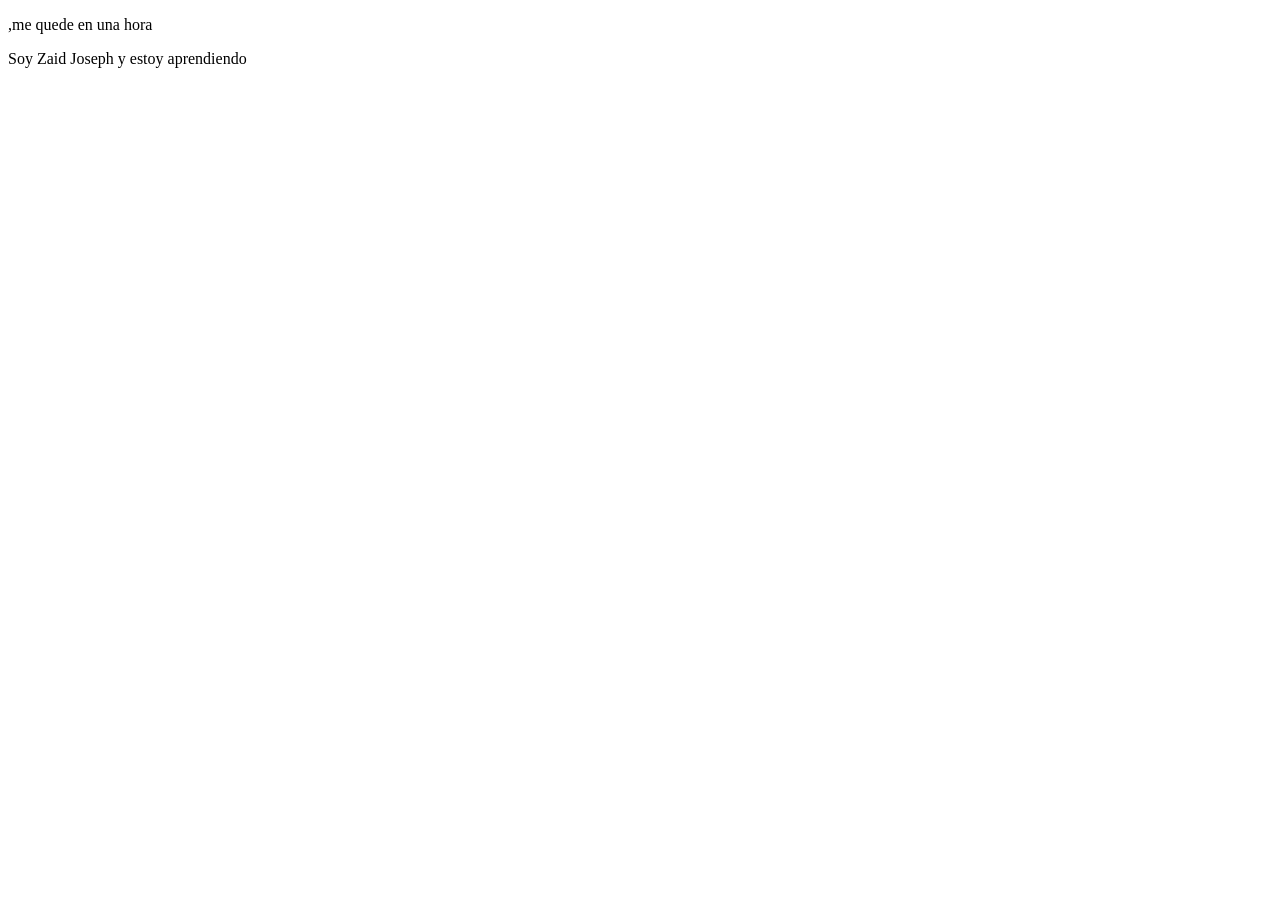
<file: CURSO_JAVAS/index.html>
<!DOCTYPE html>
<html>
<head>
	<meta charset="utf-8">
	<meta name="viewport" content="width=device-width, initial-scale=1">
	<title>Zaid paginas</title>
</head>
<body>
	<p> ,me quede en una hora</p>
</body>
	<script src="codigo.js"></script>
</html>
</file>
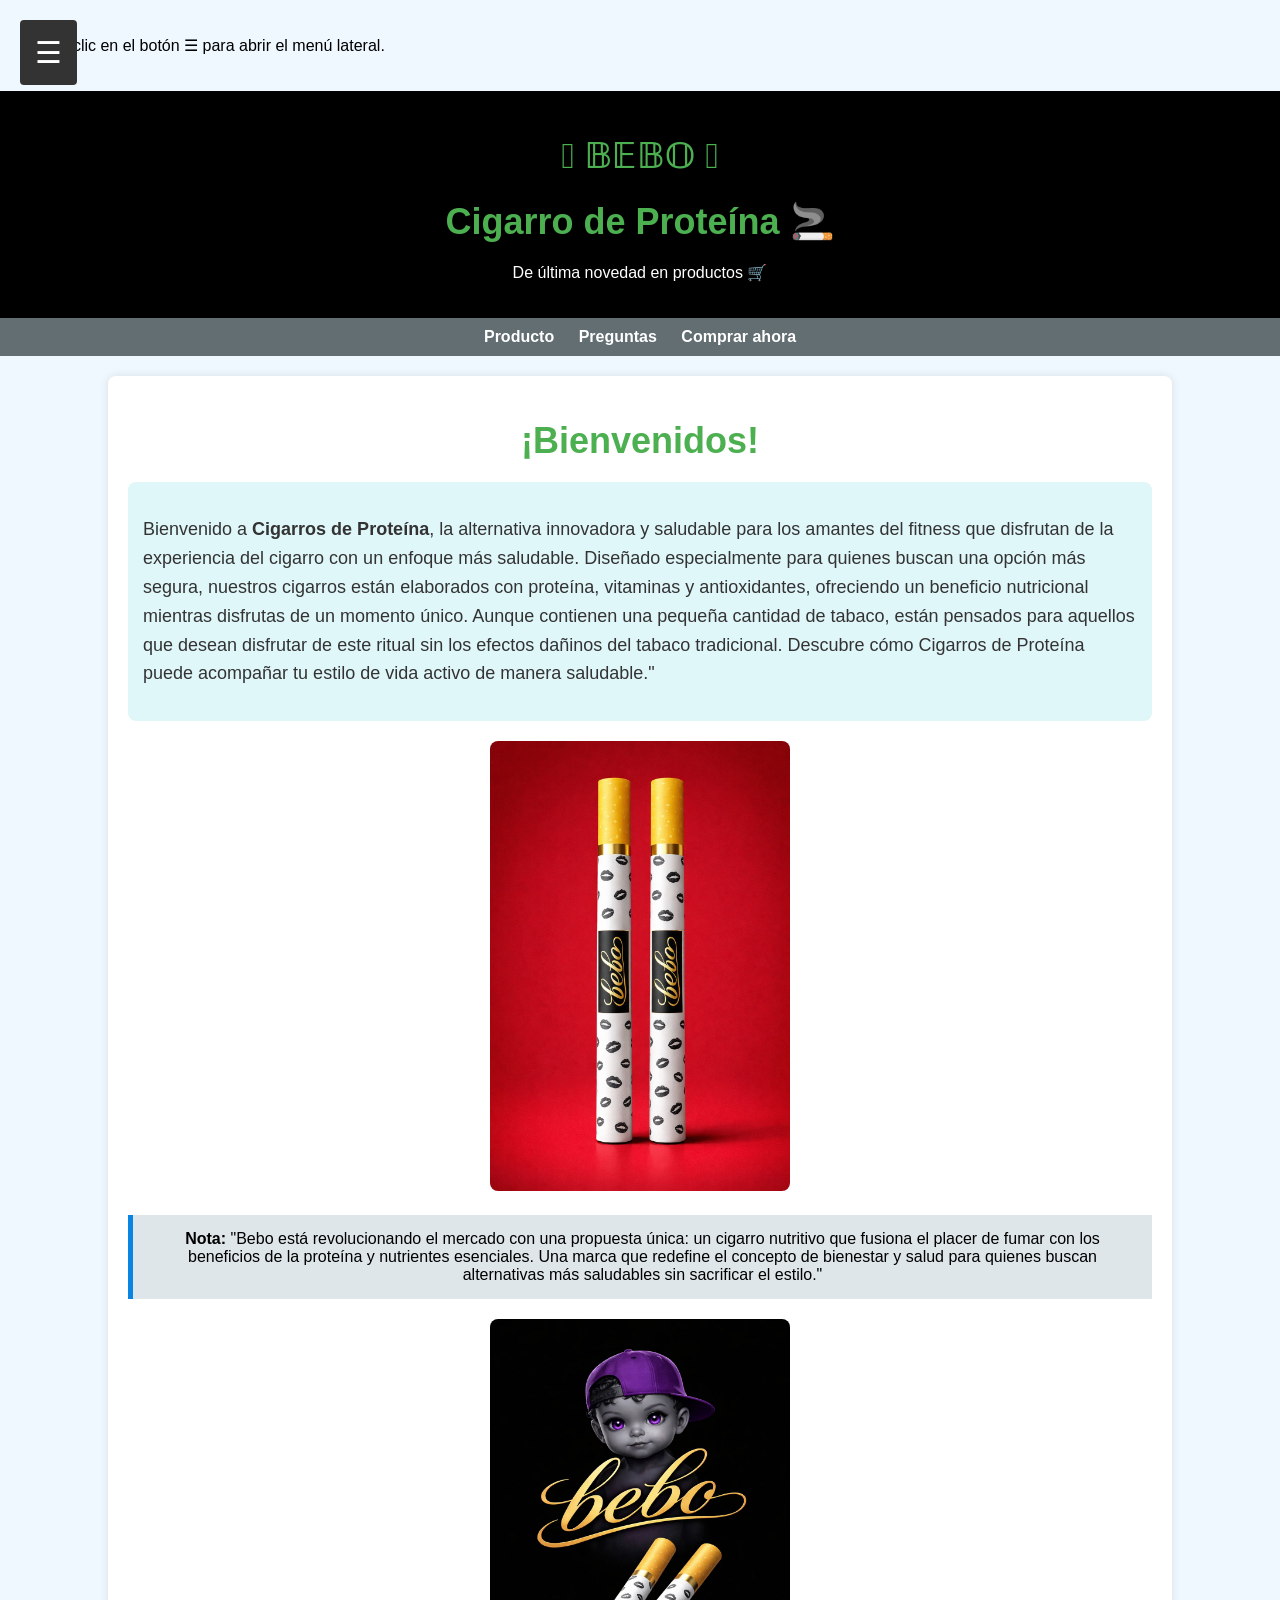
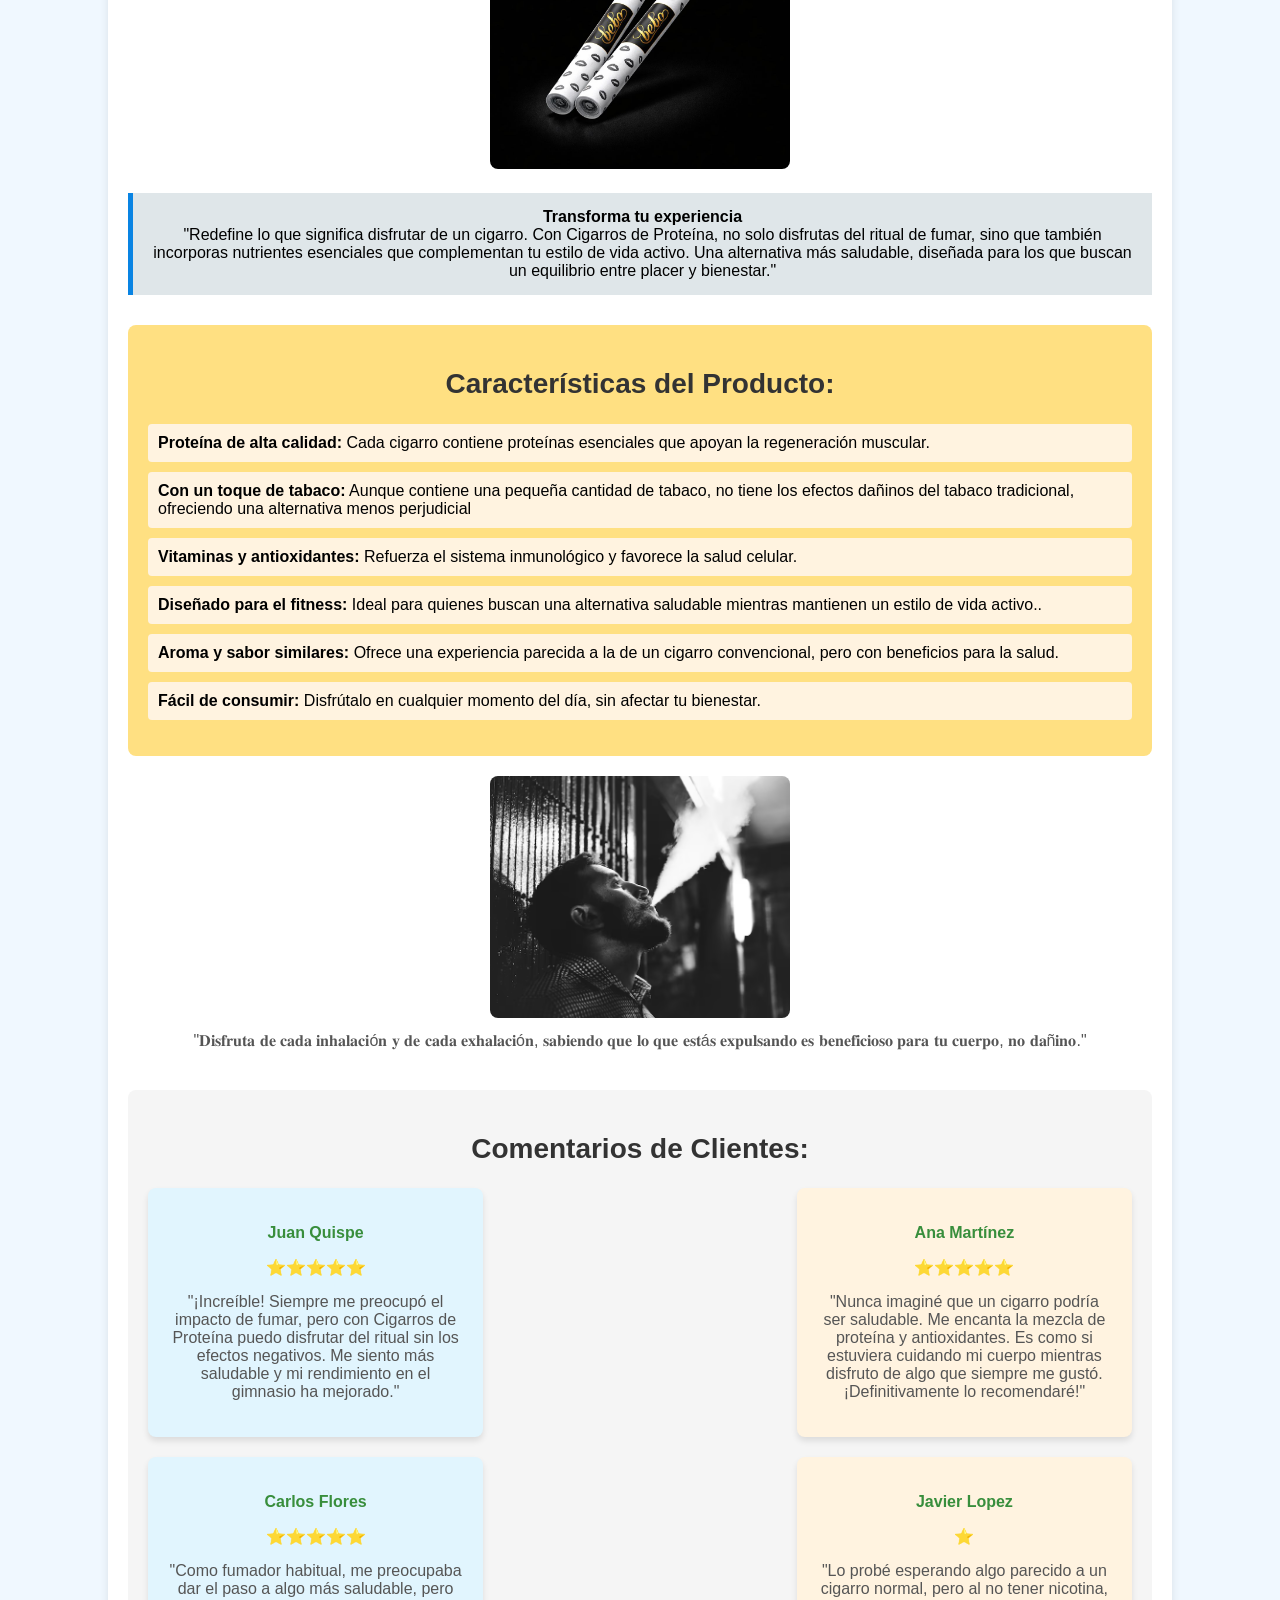
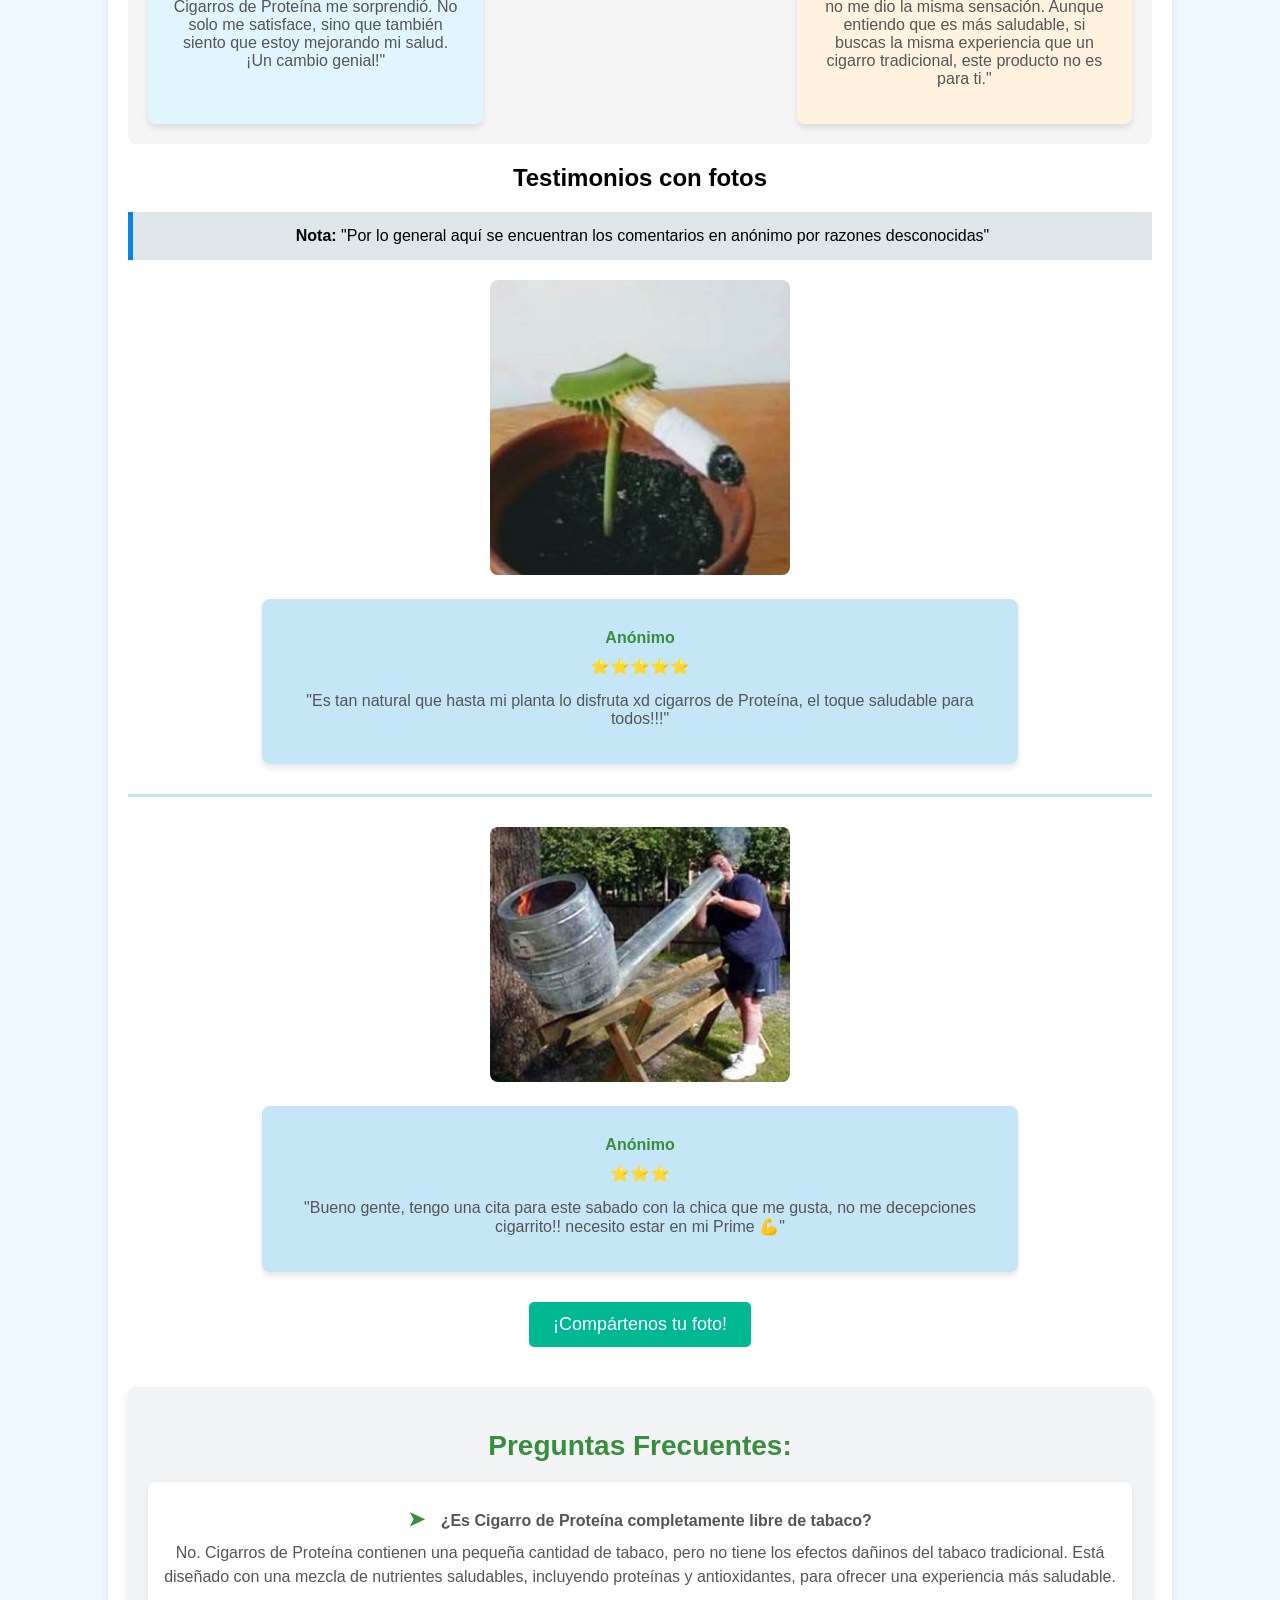
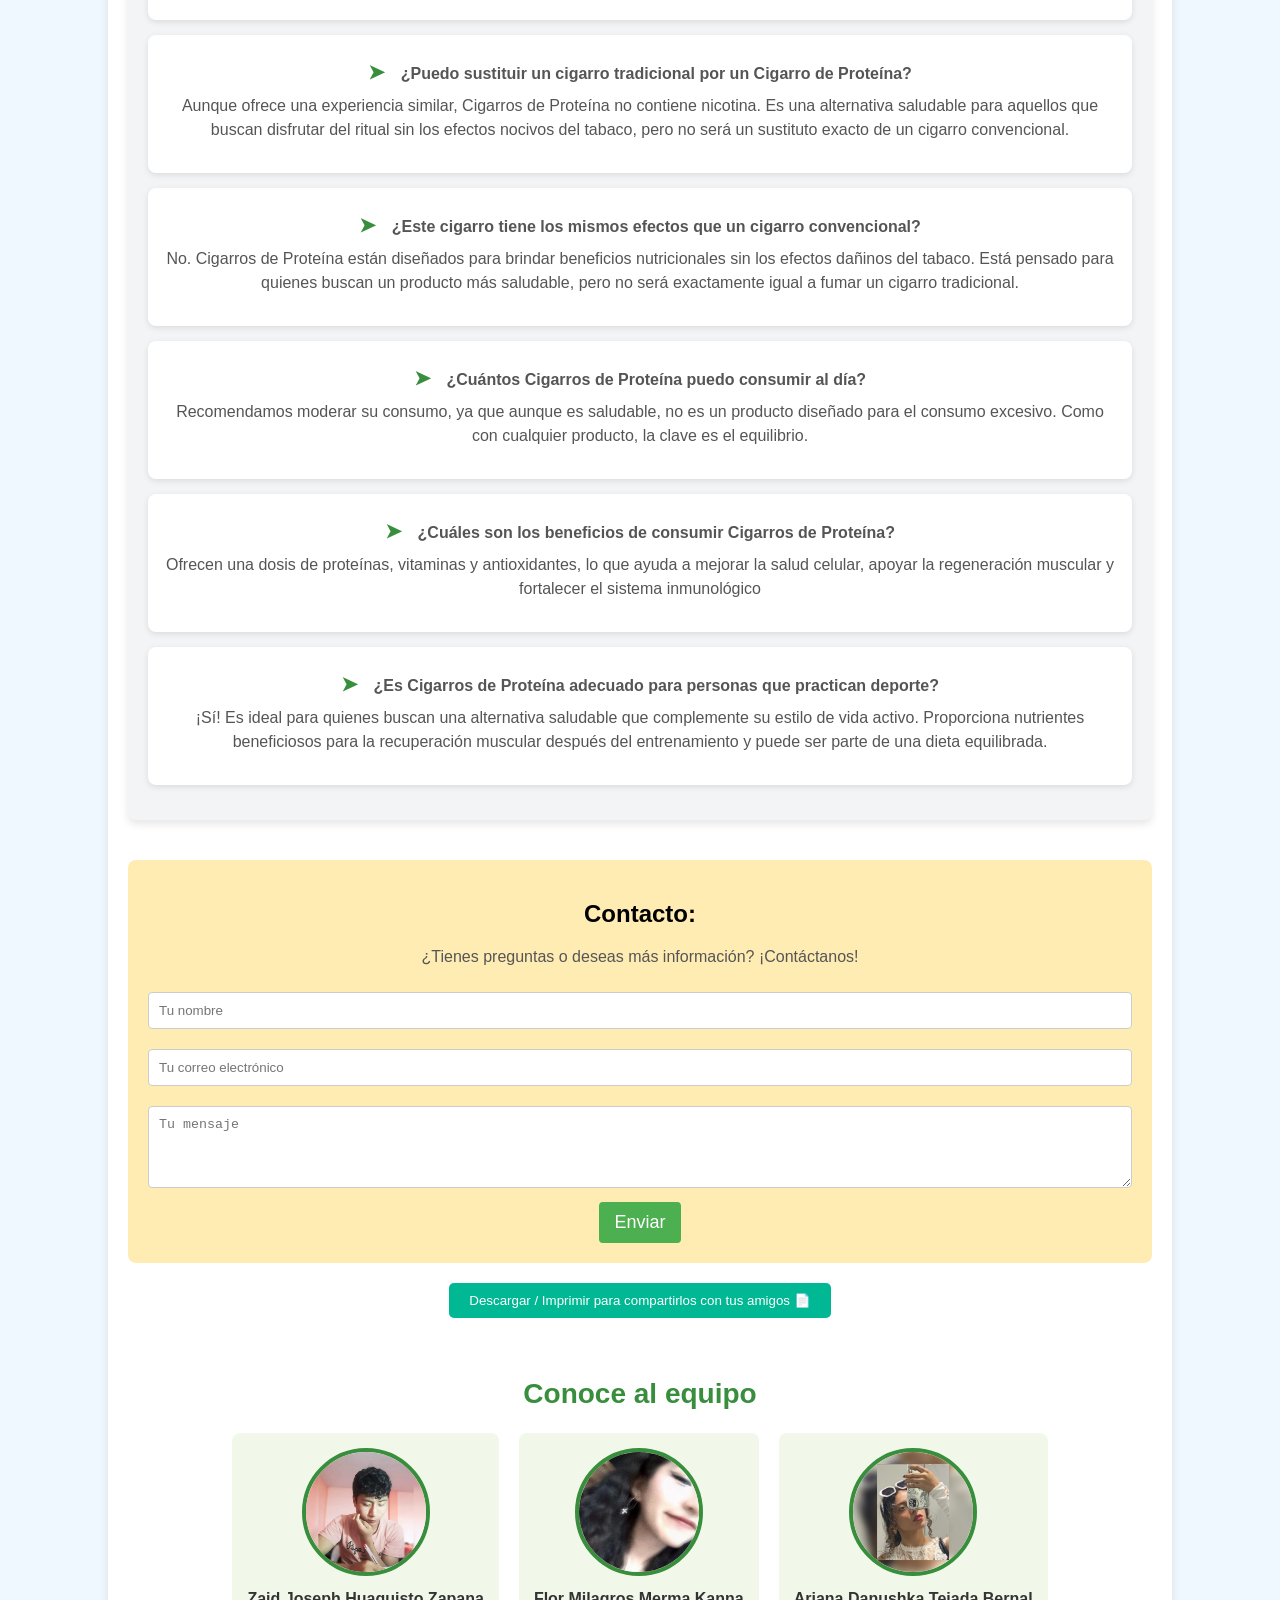
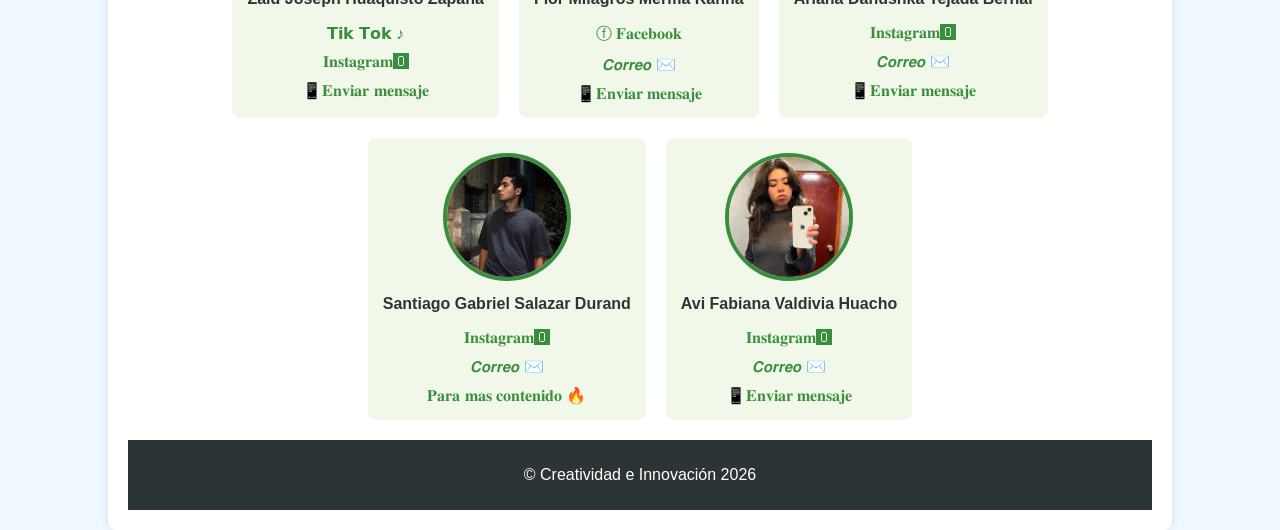
<file: Creatividfad E Innovacion/SEMANA 3/PAGINA WEB DE/index.html>
<!DOCTYPE html>
<html lang="es">
<head>

    <meta charset="UTF-8">
    <meta name="viewport" content="width=device-width, initial-scale=1.0">
    <title>CIGARRO NUTRUTIVO</title>
    <style>


        /* Botón para descargar el PDF ELIMINAR */

        .boton-imprimir {
            display: block;
            margin: 20px auto;
            background-color: #00b894;
            color: white;
            padding: 10px 20px;
            border: none;
            border-radius: 5px;
            cursor: pointer;
        }


        /* PARA LAS 3 RAYAS */

        body {
            font-family: Arial, sans-serif;
            margin: 0;
            padding: 0;
        }

        /* Estilos para el botón que abre el menú */
        .menu-btn {
            font-size: 30px;
            position: fixed;
            top: 20px;
            left: 20px;
            background-color: #333;
            color: white;
            border: none;
            padding: 15px;
            cursor: pointer;
            border-radius: 4px;
        }

        /* Estilos para el menú lateral */
        .side-menu {
            height: 100%;
            width: 0;
            position: fixed;
            top: 0;
            left: 0;
            background-color: #111;
            overflow-x: hidden;
            transition: 0.5s;
            padding-top: 60px;
            box-shadow: 2px 0 5px rgba(0, 0, 0, 0.5);
        }

        .side-menu a {
            padding: 8px 8px 8px 32px;
            text-decoration: none;
            font-size: 25px;
            color: white;
            display: block;
            transition: 0.3s;
        }

        .side-menu a:hover {
            background-color: #575757;
        }

        /* El botón para cerrar el menú */
        .side-menu .close-btn {
            font-size: 36px;
            color: white;
            position: absolute;
            top: 0;
            right: 25px;
            font-weight: bold;
            cursor: pointer;
        }

        .content {
            margin-left: 20px;
            padding: 20px;
        }










        /* Esto ya lo estoy creando yo */
        footer {
            background-color: #2d3436; 
            color: white;
            text-align: center;
            padding: 10px;
        }

        header {
            background-color: black;
            color: white;
            text-align: center;
            padding: 20px;
        }

        .destacado {
            background-color: #dfe6e9;
            padding: 15px;
            border-left: 5px solid #0984e3;
            margin: 20px 0;
        }
        


        nav {
            background-color: #636e72;
            padding: 10px;
            text-align: center;
        }

        nav a {
            color: white;
            margin: 10px;
            text-decoration: none;
            font-weight: bold;
        }

        nav a:hover {
            color: #ffeaa7;
        }







        /* Estilos básicos para la página */
        body {
            font-family: Arial, sans-serif;
            background-color: #f0f8ff;
            margin: 0;
            padding: 0;
        }

        /* Contenedor principal */
        .container {
            width: 80%;
            margin: 0 auto;
            background-color: #ffffff;
            padding: 20px;
            box-shadow: 0 0 10px rgba(0, 0, 0, 0.1);
            border-radius: 8px;
            margin-top: 20px;
        }

        /* Título de la página */
        h1 {
            text-align: center;
            color: #4CAF50;
            font-size: 36px;
            margin-bottom: 20px;
        }

        /* Descripción del producto */
        .description {
            font-size: 18px;
            color: #333;
            line-height: 1.6;
            margin-top: 20px;
            background-color: #e0f7fa;
            padding: 15px;
            border-radius: 8px;
        }

        /* Sección de características */
        .features {
            margin-top: 30px;
            background-color: #ffe082;
            padding: 20px;
            border-radius: 8px;
        }

        .features h2 {
            color: #333;
            font-size: 28px;
            text-align: center;
        }

        .features ul {
            list-style-type: none;
            padding: 0;
        }

        .features li {
            background-color: #fff3e0;
            margin: 10px 0;
            padding: 10px;
            border-radius: 4px;
        }

        /* Estilos para las imágenes */
        .image-container {
            text-align: center;
            margin: 20px 0;
        }

        .image-container img {
            max-width: 300px;
            height: auto;
            border-radius: 8px;
        }

        .image-container p {
            font-size: 16px;
            color: #555;
            margin-top: 10px;
        }





        /* Sección de comentarios */
        .reviews {
            margin-top: 40px;
            background-color: #f5f5f5;
            padding: 20px;
            border-radius: 8px;
        }

        .reviews h2 {
            color: #333;
            font-size: 28px;
            text-align: center;
        }

        .reviews-container {
            display: flex;
            justify-content: space-between;
            gap: 20px; /* Espacio entre los cuadros de comentarios */
            flex-wrap: wrap; /* Permite que los comentarios se ajusten a nuevas líneas si no caben */
        }

        .review {
            background-color: #ffffff; /* Fondo blanco para los cuadros */
            padding: 20px;
            border-radius: 8px;
            box-shadow: 0 4px 6px rgba(0, 0, 0, 0.1);
            width: 30%; /* Controla el ancho de cada cuadro */
            text-align: center;
        }

        /* Testimonio para centrar todo el texto (ZAID)*/
        .review-two {
            background-color: #c4e6f6; /* Fondo blanco para los cuadros */
            padding: 20px;
            border-radius: 8px;
            box-shadow: 0 4px 6px rgba(0, 0, 0, 0.1);
            width: 70%; /* Controla el ancho de cada cuadro */
            text-align: center;

            margin: 0 auto;
            display: block;

        }

        .review p {
            font-size: 16px;
            color: #555;
        }

        .review .author {
            font-weight: bold;
            color: #388e3c; /* Un color verde para el nombre */
            margin-bottom: 10px;
        }

        .review:nth-child(odd) {
            background-color: #e1f5fe; /* Color de fondo diferente para los comentarios impares */
        }

        .review:nth-child(even) {
            background-color: #fff3e0; /* Color de fondo diferente para los comentarios pares */
        }

        /* Para separar, LINEA */
        .separador {
            border: 0;
            border-top: 3px solid #c4e6f6; /* Línea de color azul claro */
            margin: 30px 0; /* Espacio arriba y abajo de la línea */
        }
       



        /* Sección de preguntas frecuentes */
        .faq {
            margin-top: 40px;
            padding: 20px;
            background-color: #f3f4f6; /* Fondo suave para toda la sección */
            border-radius: 8px;
            box-shadow: 0 4px 8px rgba(0, 0, 0, 0.1); /* Sombra sutil para darle profundidad */
        }

        .faq h2 {
            color: #388e3c;
            font-size: 28px;
            text-align: center;
            margin-bottom: 20px;
        }

        .question {
            background-color: #ffffff; /* Fondo blanco para cada pregunta */
            padding: 15px;
            border-radius: 8px;
            margin-bottom: 15px;
            box-shadow: 0 2px 6px rgba(0, 0, 0, 0.1); /* Sombra suave en cada pregunta */
            transition: transform 0.3s ease-in-out; /* Transición al hacer hover */
        }

        .question:hover {
            transform: translateY(-5px); /* Efecto de levantamiento al pasar el mouse */
        }

        .question-title {
            font-size: 18px;
            font-weight: bold;
            color: #388e3c; /* Color verde para la pregunta */
            margin-bottom: 10px;
        }

        .answer {
            font-size: 16px;
            color: #555; /* Color gris para la respuesta */
            line-height: 1.5;
        }

        /* Icono al lado de la pregunta */
        .question-title::before {
            content: "➤ "; /* Agregar un ícono de flecha antes de cada pregunta */
            color: #388e3c;
            font-size: 20px;
            margin-right: 10px;
        }


        /* Para la parte de subir documento ELIMINAR SI NO FUNCUIONA */

        /* Estilo para el contenedor de la sección de subida */
        .upload-section {
            margin-top: 30px;
            text-align: center;
        }

        /* Estilo del botón de subida */
        .upload-btn {
            display: inline-block;
            background-color: #00b894; /* Color de fondo llamativo */
            color: white;
            padding: 12px 24px;
            font-size: 18px;
            border-radius: 5px;
            cursor: pointer;
            text-decoration: none;
            transition: background-color 0.3s ease;
        }

        .upload-btn:hover {
            background-color: #00a373; /* Cambia a un tono más oscuro cuando se pasa el mouse */
        }

        /* Estilo del input de tipo file (escondemos el botón por defecto) */
        .file-input {
            display: none; /* Escondemos el input file */
        }

        /* Estilo cuando se elige un archivo */
        .file-input:focus {
            outline: none;
        }       



        /* Formulario de contacto ACA CONTINUA*/
        .contact-form {
            margin-top: 40px;
            background-color: #ffecb3;
            padding: 20px;
            border-radius: 8px;
        }

        .contact-form input, .contact-form textarea {
            width: 100%;
            padding: 10px;
            margin: 10px 0;
            border: 1px solid #ccc;
            border-radius: 4px;
            box-sizing: border-box;
        }

        .contact-form button {
            background-color: #4CAF50;
            color: white;
            padding: 10px 15px;
            border: none;
            border-radius: 4px;
            cursor: pointer;
            font-size: 18px;
        }

        .contact-form button:hover {
            background-color: #45a049;
        }

        /* Estilo para la sección de equipo */
        .team-section {
            margin-top: 60px;
        }

        .team-images {
            display: flex;
            justify-content: center;
            gap: 20px;
            flex-wrap: wrap;
        }

        .team-member {
            text-align: center;
            padding: 15px;
            background-color: #f1f8e9;
            border-radius: 8px;
        }

        .team-member img {
            width: 120px;
            height: 120px;
            border-radius: 50%;
            object-fit: cover;
            border: 4px solid #388e3c;
        }

        .team-member p {
            color: #333;
            font-weight: bold;
            margin-top: 10px;
        }

        .team-member a {
            display: block;
            color: #388e3c;
            text-decoration: none;
            margin-top: 10px;
        }

        .team-member a:hover {
            text-decoration: underline;
        }

    </style>
</head>
<body>

    <!-- Contenido HTML -->
    <button class="menu-btn" onclick="toggleMenu()">☰</button>

    <!-- El menú lateral que se desliza -->
    <div class="side-menu" id="side-menu">
        <a href="javascript:void(0)" class="close-btn" onclick="toggleMenu()">×</a>
        <a href="#Titulo">Inicio</a>
        <a href="#Características">Acerca de</a>
        <a href="#Comentarios">Comentarios</a>
        <a href="#Contacto">Contáctanos</a>
    </div>

    <div class="content">
        
        <p>Haz clic en el botón ☰ para abrir el menú lateral.</p>
    </div>    

    <header>
        <h1>𓂀 𝔹𝔼𝔹𝕆 𓂀</h1>
        <h1 id="Titulo">Cigarro de Proteína 🚬</h1> <!-- Agregue el id-->
        <p>De última novedad en productos 🛒</p>
    </header>

    <nav>
        <a href="#Caracteristicas"> Producto</a>
        <a href="#Dudas"> Preguntas</a>
        <a href="#Contacto">Comprar ahora </a>
    </nav>



    <div class="container">
        <h1>¡Bienvenidos!</h1>

        <!-- Descripción del producto -->
        <div class="description">
            <p id="Inicio"   >Bienvenido a <strong>Cigarros de Proteína</strong>, la alternativa innovadora y 
                saludable para los amantes del fitness que disfrutan de la experiencia del cigarro con un enfoque más saludable. 
                Diseñado especialmente para quienes buscan una opción más segura, nuestros cigarros están elaborados con proteína, 
                vitaminas y antioxidantes, ofreciendo un beneficio nutricional mientras disfrutas de un momento único. 
                Aunque contienen una pequeña cantidad de tabaco, están pensados para aquellos que desean disfrutar de este 
                ritual sin los efectos dañinos del tabaco tradicional. Descubre cómo Cigarros de Proteína puede acompañar 
                tu estilo de vida activo de manera saludable."</p>
        </div>


        <!-- Imagen del producto, esta parte lo editare -->


        <div class="image-container">
            <div class="image-item">
                <img src="cigarro.jpeg" alt="SuperCargador">
                <div class="destacado"  > 
                    <strong>Nota:</strong> "Bebo está revolucionando el mercado con una propuesta única: 
                    un cigarro nutritivo que fusiona el placer de fumar con los beneficios de la proteína y nutrientes esenciales.
                    Una marca que redefine el concepto de bienestar y salud para quienes buscan alternativas más saludables sin sacrificar el estilo."
                </div>





            </div>
            <div class="image-item">
                <img src="2cigarro.jpeg" alt="SuperCargador" />
                <div class="destacado"  > 
                    <strong>Transforma tu experiencia</strong> <br> "Redefine lo que significa disfrutar de un cigarro. 
                    Con Cigarros de Proteína, no solo disfrutas del ritual de fumar, sino que también incorporas nutrientes esenciales 
                    que complementan tu estilo de vida activo. Una alternativa más saludable, diseñada para los que buscan un 
                    equilibrio entre placer y bienestar."
                </div>
            </div>

        </div>

        <!-- Características del producto -->
        <div id="Características" class="features">
            <h2 id="Caracteristicas" >Características del Producto:</h2>
            <ul>
                <li> <strong>Proteína de alta calidad:</strong> Cada cigarro contiene proteínas esenciales que apoyan la regeneración muscular.</li>
                <li><strong>Con un toque de tabaco:</strong> Aunque contiene una pequeña cantidad de tabaco, no tiene los efectos dañinos del tabaco tradicional, ofreciendo una alternativa menos perjudicial</li>
                <li><strong>Vitaminas y antioxidantes:</strong> Refuerza el sistema inmunológico y favorece la salud celular.</li>
                <li><strong>Diseñado para el fitness:</strong> Ideal para quienes buscan una alternativa saludable mientras mantienen un estilo de vida activo..</li>
                <li><strong>Aroma y sabor similares:</strong> Ofrece una experiencia parecida a la de un cigarro convencional, pero con beneficios para la salud.</li>
                <li> <strong>Fácil de consumir:</strong> Disfrútalo en cualquier momento del día, sin afectar tu bienestar.</li>
            </ul>
        </div>

        <!-- Imagen de características -->
        <div class="image-container">
            <img src="Fumando.jpg" alt="Características del producto">
            <p>"𝐃𝐢𝐬𝐟𝐫𝐮𝐭𝐚 𝐝𝐞 𝐜𝐚𝐝𝐚 𝐢𝐧𝐡𝐚𝐥𝐚𝐜𝐢ó𝐧 𝐲 𝐝𝐞 𝐜𝐚𝐝𝐚 𝐞𝐱𝐡𝐚𝐥𝐚𝐜𝐢ó𝐧, 𝐬𝐚𝐛𝐢𝐞𝐧𝐝𝐨 𝐪𝐮𝐞 𝐥𝐨 𝐪𝐮𝐞 𝐞𝐬𝐭á𝐬 𝐞𝐱𝐩𝐮𝐥𝐬𝐚𝐧𝐝𝐨 𝐞𝐬 𝐛𝐞𝐧𝐞𝐟𝐢𝐜𝐢𝐨𝐬𝐨 𝐩𝐚𝐫𝐚 𝐭𝐮 𝐜𝐮𝐞𝐫𝐩𝐨, 𝐧𝐨 𝐝𝐚ñ𝐢𝐧𝐨."</p>
        </div>

        <!-- Comentarios de clientes -->
        <div id="Comentarios" class="reviews">
            <h2>Comentarios de Clientes:</h2>
            <div class="reviews-container">
                <div class="review">
                    <p class="author">Juan Quispe</p>
                    <p> ⭐⭐⭐⭐⭐</p>
                    <p>"¡Increíble! Siempre me preocupó el impacto de fumar, pero con Cigarros de Proteína puedo disfrutar del ritual sin los efectos negativos. Me siento más saludable y mi rendimiento en el gimnasio ha mejorado."</p>
                </div>
                <div class="review">
                    <p class="author">Ana Martínez</p>
                    <p> ⭐⭐⭐⭐⭐</p>
                    <p>"Nunca imaginé que un cigarro podría ser saludable. Me encanta la mezcla de proteína y antioxidantes. Es como si estuviera cuidando mi cuerpo mientras disfruto de algo que siempre me gustó. ¡Definitivamente lo recomendaré!"</p>
                </div>
                <div class="review">
                    <p class="author">Carlos Flores</p>
                    <p> ⭐⭐⭐⭐⭐</p>
                    <p>"Como fumador habitual, me preocupaba dar el paso a algo más saludable, pero Cigarros de Proteína me sorprendió. No solo me satisface, sino que también siento que estoy mejorando mi salud. ¡Un cambio genial!"</p>
                </div>
                <div class="review">
                    <p class="author">Javier Lopez</p>
                    <p> ⭐</p>
                    <p>"Lo probé esperando algo parecido a un cigarro normal, pero al no tener nicotina, no me dio la misma sensación. Aunque entiendo que es más saludable, si buscas la misma experiencia que un cigarro tradicional, este producto no es para ti."</p>
                </div>

            </div>
        </div>



        <!-- Imagen de testimonios EDITADO, ELIMINAR SI NO FUNCIONA-->

        <div class="image-container">
            <h2>Testimonios con fotos </h2>
                <div class="destacado"  > 
                    <strong>Nota:</strong> "Por lo general aquí se encuentran los comentarios en anónimo por razones desconocidas"
                </div>

        <div class="image-container">   <!-- Editado por mi-->
            <div class="image-item"> 
                <img width="500%" src="Planta.jpeg" alt="SuperCargador">  
            </div>
        </div>    
             
        <div class="review-two">
            <p style="font-weight:bold ; color: #388e3c; margin-bottom: 10px;">Anónimo</p>
            <p> ⭐⭐⭐⭐⭐</p>
            <p>"Es tan natural que hasta mi planta lo disfruta xd cigarros de Proteína, el toque saludable para todos!!!"</p> 
        </div>
              
        <hr class="separador">
          
        <div class="image-container">  
            <div class="image-item"> 
                <img width="500%" src="Cita.jpeg" alt="SuperCargador">  
            </div>
        </div>    
             
        <div class="review-two">
            <p style="font-weight:bold ; color: #388e3c; margin-bottom: 10px;">Anónimo</p>
            <p> ⭐⭐⭐</p>
            <p>"Bueno gente, tengo una cita para este sabado con la chica que me gusta, no me decepciones cigarrito!! necesito estar en mi Prime 💪"</p> 
        </div>
              



        <!-- Sección de subida de archivo -->
        <div class="upload-section">
            <label for="product-file" class="upload-btn">¡Compártenos tu foto!</label>
            <input type="file" id="product-file" class="file-input" />
        </div>  





        <!-- Preguntas frecuentes -->
        <div class="faq">
            <h2 id="Dudas">Preguntas Frecuentes:</h2>
            <div class="question">
                <p class="question-title">¿Es Cigarro de Proteína completamente libre de tabaco?</p>
                <p class="answer">No. Cigarros de Proteína contienen una pequeña cantidad de tabaco, pero no tiene los efectos dañinos del tabaco tradicional. Está diseñado con una mezcla de nutrientes saludables, incluyendo proteínas y antioxidantes, para ofrecer una experiencia más saludable.</p>
            </div>
            <div class="question">
                <p class="question-title">¿Puedo sustituir un cigarro tradicional por un Cigarro de Proteína?</p>
                <p class="answer">Aunque ofrece una experiencia similar, Cigarros de Proteína no contiene nicotina. Es una alternativa saludable para aquellos que buscan disfrutar del ritual sin los efectos nocivos del tabaco, pero no será un sustituto exacto de un cigarro convencional.</p>
            </div>
            <div class="question">
                <p class="question-title">¿Este cigarro tiene los mismos efectos que un cigarro convencional?</p>
                <p class="answer">No. Cigarros de Proteína están diseñados para brindar beneficios nutricionales sin los efectos dañinos del tabaco. Está pensado para quienes buscan un producto más saludable, pero no será exactamente igual a fumar un cigarro tradicional.</p>
            </div>

            <div class="question">
                <p class="question-title">¿Cuántos Cigarros de Proteína puedo consumir al día?</p>
                <p class="answer">Recomendamos moderar su consumo, ya que aunque es saludable, no es un producto diseñado para el consumo excesivo. Como con cualquier producto, la clave es el equilibrio.</p>
            </div>
            <div class="question">
                <p class="question-title">¿Cuáles son los beneficios de consumir Cigarros de Proteína?</p>
                <p class="answer">Ofrecen una dosis de proteínas, vitaminas y antioxidantes, lo que ayuda a mejorar la salud celular, apoyar la regeneración muscular y fortalecer el sistema inmunológico</p>
            </div>
            <div class="question">
                <p class="question-title">¿Es Cigarros de Proteína adecuado para personas que practican deporte?</p>
                <p class="answer">¡Sí! Es ideal para quienes buscan una alternativa saludable que complemente su estilo de vida activo. Proporciona nutrientes beneficiosos para la recuperación muscular después del entrenamiento y puede ser parte de una dieta equilibrada.</p>
            </div>
        </div>



        <!-- Formulario de contacto -->
        <div class="contact-form">
            <h2 id="Contacto"  >Contacto:</h2>
            <p>¿Tienes preguntas o deseas más información? ¡Contáctanos!</p>
            <form action="#">
                <input type="text" id="name" name="name" placeholder="Tu nombre" required>
                <input type="email" id="email" name="email" placeholder="Tu correo electrónico" required>
                <textarea id="message" name="message" rows="4" placeholder="Tu mensaje" required></textarea>
                <button type="submit">Enviar</button>
            </form>
        </div>


         <!-- PARA CONVERTIRLO EN PDF -->
        <button onclick="window.print()" class="boton-imprimir">
        Descargar / Imprimir para compartirlos con tus amigos 📄 <br>
        
        </button>






        <!-- Sección de fotos y enlaces -->
        <div id="Contacto"  class="team-section">
            <h2 style="text-align: center; color: #388e3c; font-size: 28px;">Conoce al equipo</h2>
            <div class="team-images" style="display: flex; justify-content: center; gap: 20px; flex-wrap: wrap;">
                <div class="team-member">
                    <img src="Zaid.jpg" alt="Miembros del equipo 1" style="width: 120px; height: 120px; border-radius: 50%; object-fit: cover;">
                    <p style="text-align: center; color: #333; font-weight: bold;">Zaid Joseph Huaquisto Zapana</p>
                    <a target="_blank" href="https://www.tiktok.com/@zaicou.u" style="display: block; text-align: center; color: #388e3c;">𝗧𝗶𝗸 𝗧𝗼𝗸 ♪</a>
                 
                    <a href="https://www.instagram.com/zaico_kpop02?igsh=MWtuanp3ZTQzN2pv" target="_blank">𝐈𝐧𝐬𝐭𝐚𝐠𝐫𝐚𝐦🅾</a>
                    <a href="https://wa.me/973116543" target="_blank">📱𝐄𝐧𝐯𝐢𝐚𝐫 𝐦𝐞𝐧𝐬𝐚𝐣𝐞</a>
                </div>
                <div class="team-member">
                    <img src="Flor.jpeg" alt="Miembros del equipo 2" style="width: 120px; height: 120px; border-radius: 50%; object-fit: cover;">
                    <p style="text-align: center; color: #333; font-weight: bold;">Flor Milagros Merma Kanna</p>
                    <a target="_blank" href="https://www.facebook.com/flor.mermakana" style="display: block; text-align: center; color: #388e3c;">ⓕ 𝐅𝐚𝐜𝐞𝐛𝐨𝐨𝐤</a>
                    <a href="mailto:fmermakana@gmail.com">  𝘾𝙤𝙧𝙧𝙚𝙤 ✉️   </a>
                    <a href="https://wa.me/902770862" target="_blank">📱𝐄𝐧𝐯𝐢𝐚𝐫 𝐦𝐞𝐧𝐬𝐚𝐣𝐞</a>
                </div>
                <div class="team-member">
                    <img src="Ariana.jpeg" alt="Miembros del equipo 3" style="width: 120px; height: 120px; border-radius: 50%; object-fit: cover;">
                    <p style="text-align: center; color: #333; font-weight: bold;">Ariana Danushka Tejada Bernal</p>
                    <a target="_blank" href="https://www.instagram.com/ari_danu_?igsh=YWNrOG9vdGtieDht&utm_source=qr" style="display: block; text-align: center; color: #388e3c;">𝐈𝐧𝐬𝐭𝐚𝐠𝐫𝐚𝐦🅾</a>
                    <a href="mailto:aridanu622328@gmail.com">  𝘾𝙤𝙧𝙧𝙚𝙤 ✉️   </a>
                    <a href="https://wa.me/976878824" target="_blank">📱𝐄𝐧𝐯𝐢𝐚𝐫 𝐦𝐞𝐧𝐬𝐚𝐣𝐞</a>
                </div>
                <div class="team-member">
                    <img src="Santiago.jpeg" alt="Miembros del equipo 4" style="width: 120px; height: 120px; border-radius: 50%; object-fit: cover;">
                    <p style="text-align: center; color: #333; font-weight: bold;">Santiago Gabriel Salazar Durand</p>
                    <a target="_blank" href="https://www.instagram.com/bbssavage?igsh=MXdybjNrdHlheHhzcw%3D%3D&utm_source=qr" style="display: block; text-align: center; color: #388e3c;">𝐈𝐧𝐬𝐭𝐚𝐠𝐫𝐚𝐦🅾</a>
                    <a href="mailto:aridanu622328@gmail.com">  𝘾𝙤𝙧𝙧𝙚𝙤 ✉️   </a>
                    <a href="https://onlyfans.com/" target="_blank">𝐏𝐚𝐫𝐚 𝐦𝐚𝐬 𝐜𝐨𝐧𝐭𝐞𝐧𝐢𝐝𝐨 🔥</a>
                </div>
                <div class="team-member">
                    <img src="Avi.jpeg" alt="Miembros del equipo 4" style="width: 120px; height: 120px; border-radius: 50%; object-fit: cover;">
                    <p style="text-align: center; color: #333; font-weight: bold;">Avi Fabiana Valdivia Huacho</p>
                    <a target="_blank" href="https://www.instagram.com/vee_vee305?igsh=MWFleTVwZWFpZ2Q3Zg%3D%3D&utm_source=qr" style="display: block; text-align: center; color: #388e3c;">𝐈𝐧𝐬𝐭𝐚𝐠𝐫𝐚𝐦🅾</a>
                    <a href="mailto:avivalh2645@gmail.com">  𝘾𝙤𝙧𝙧𝙚𝙤 ✉️   </a>
                    <a href="https://wa.me/970752499" target="_blank">📱𝐄𝐧𝐯𝐢𝐚𝐫 𝐦𝐞𝐧𝐬𝐚𝐣𝐞</a>
                </div>





            </div>
        </div>

    </div>

    <!-- Aquí va el código JavaScript, justo antes de </body> -->
    <script>
        // Función para abrir y cerrar el menú
        function toggleMenu() {
            var menu = document.getElementById("side-menu");

            // Si el menú está cerrado, abrirlo
            if (menu.style.width === "0px" || menu.style.width === "") {
                menu.style.width = "250px"; // Abrir el menú
                document.querySelector(".content").style.marginLeft = "250px"; // Mover el contenido a la derecha
            } else {
                menu.style.width = "0"; // Cerrar el menú
                document.querySelector(".content").style.marginLeft = "0"; // Restaurar el contenido
            }
        }
    </script>

</body>

<footer>
    <p>© Creatividad e Innovación 2026</p>
</footer>
</html>
</file>
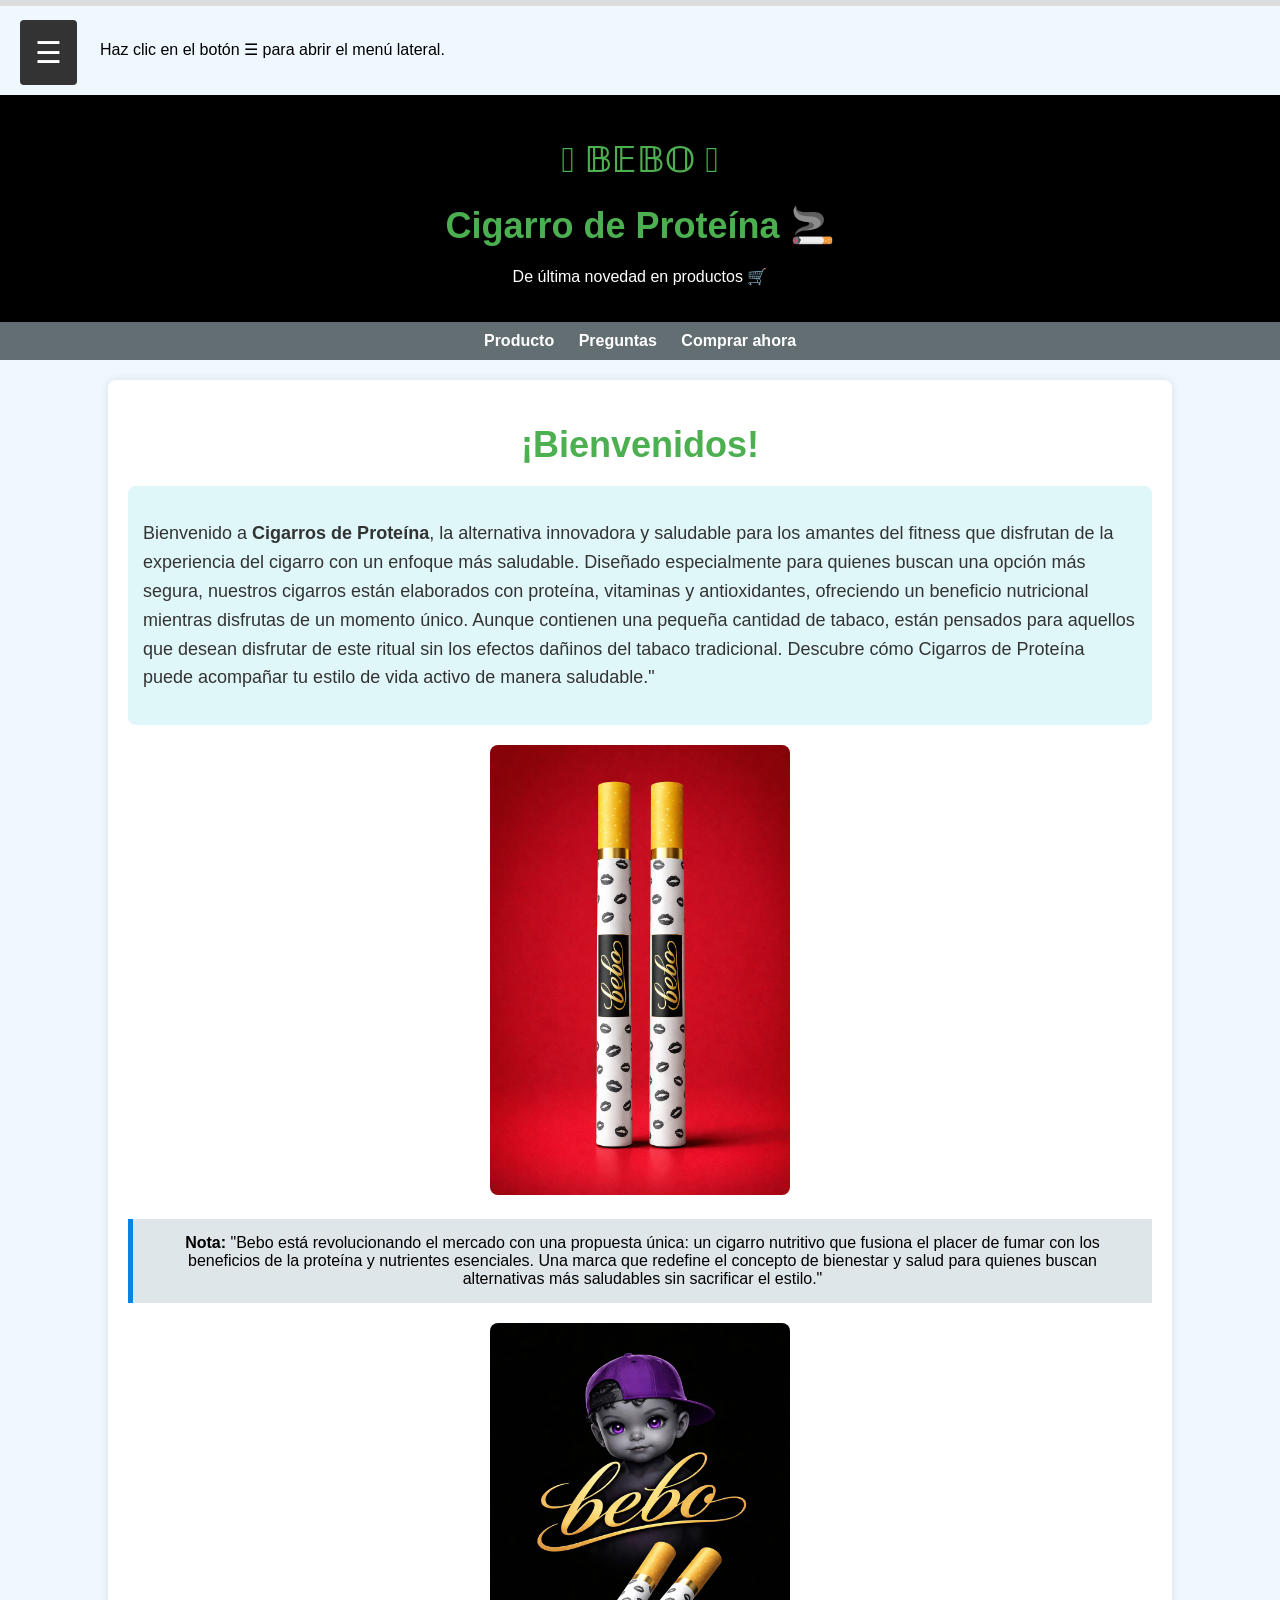
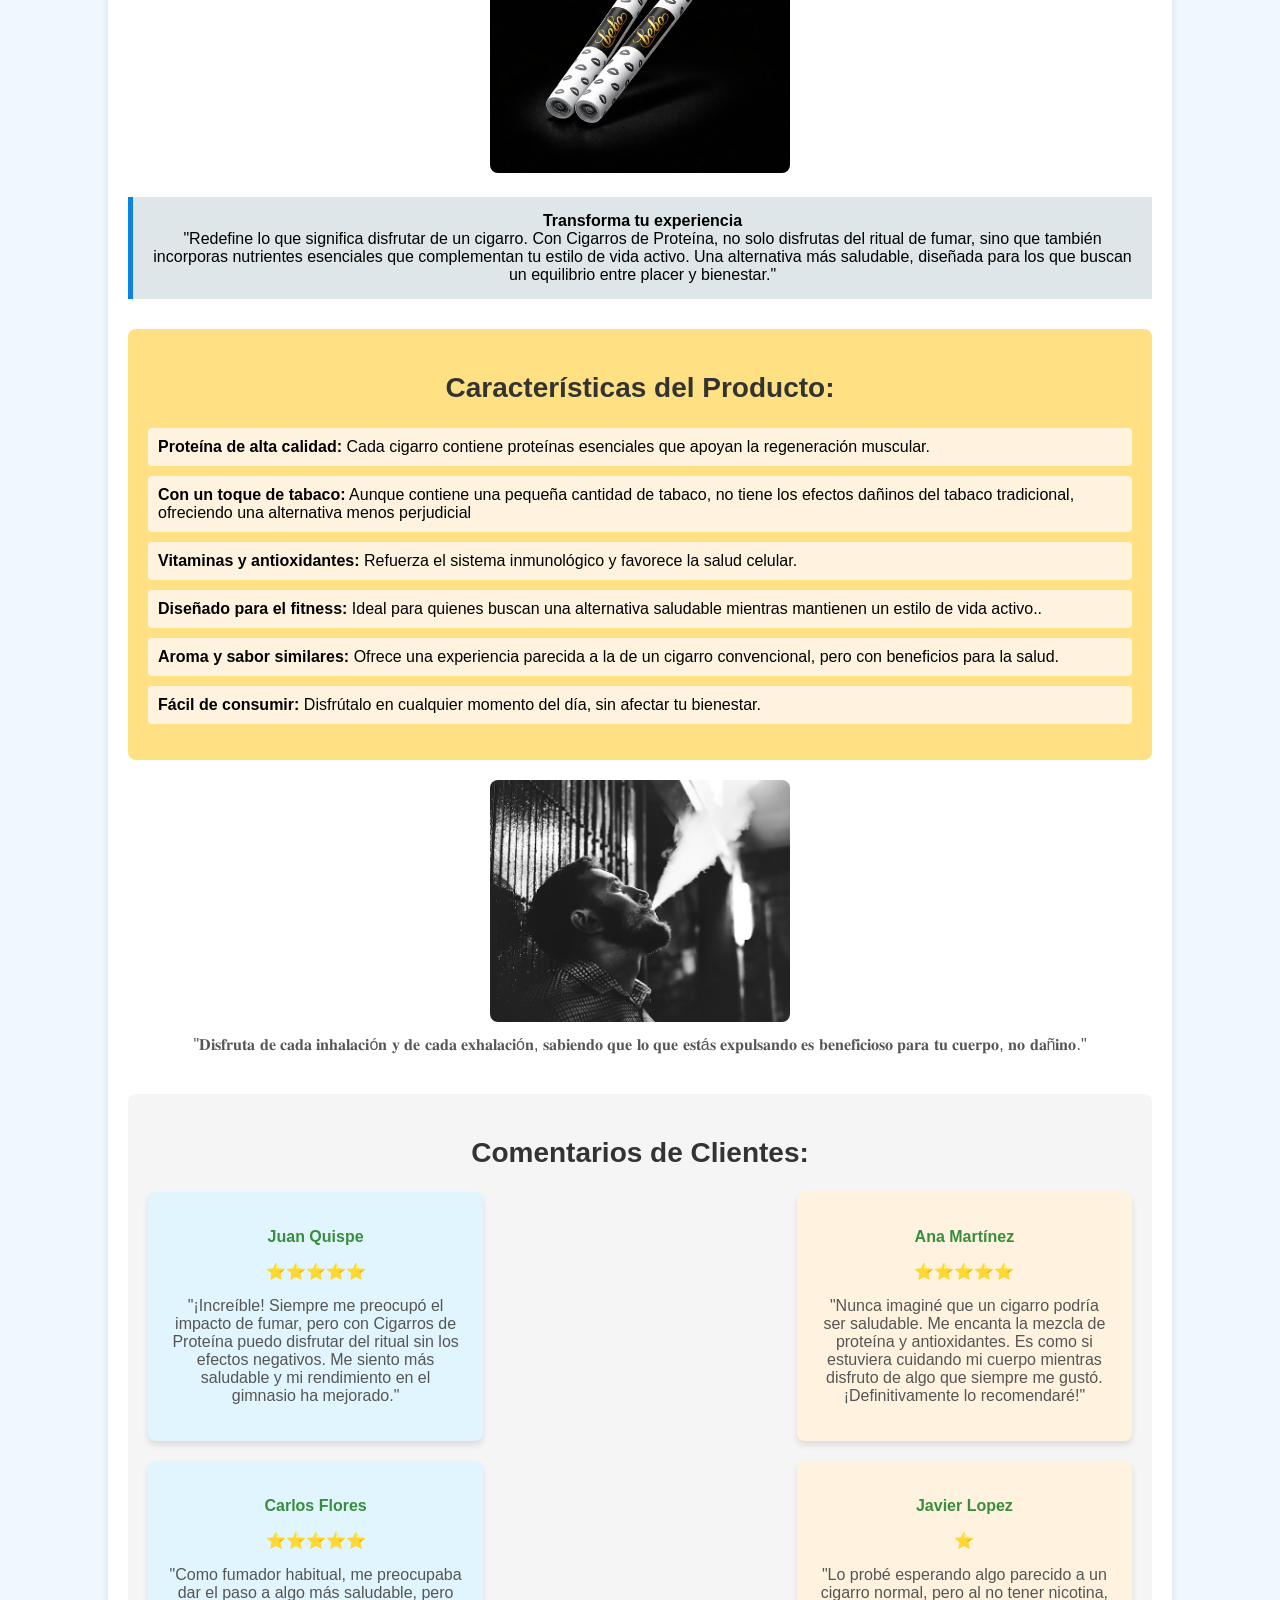
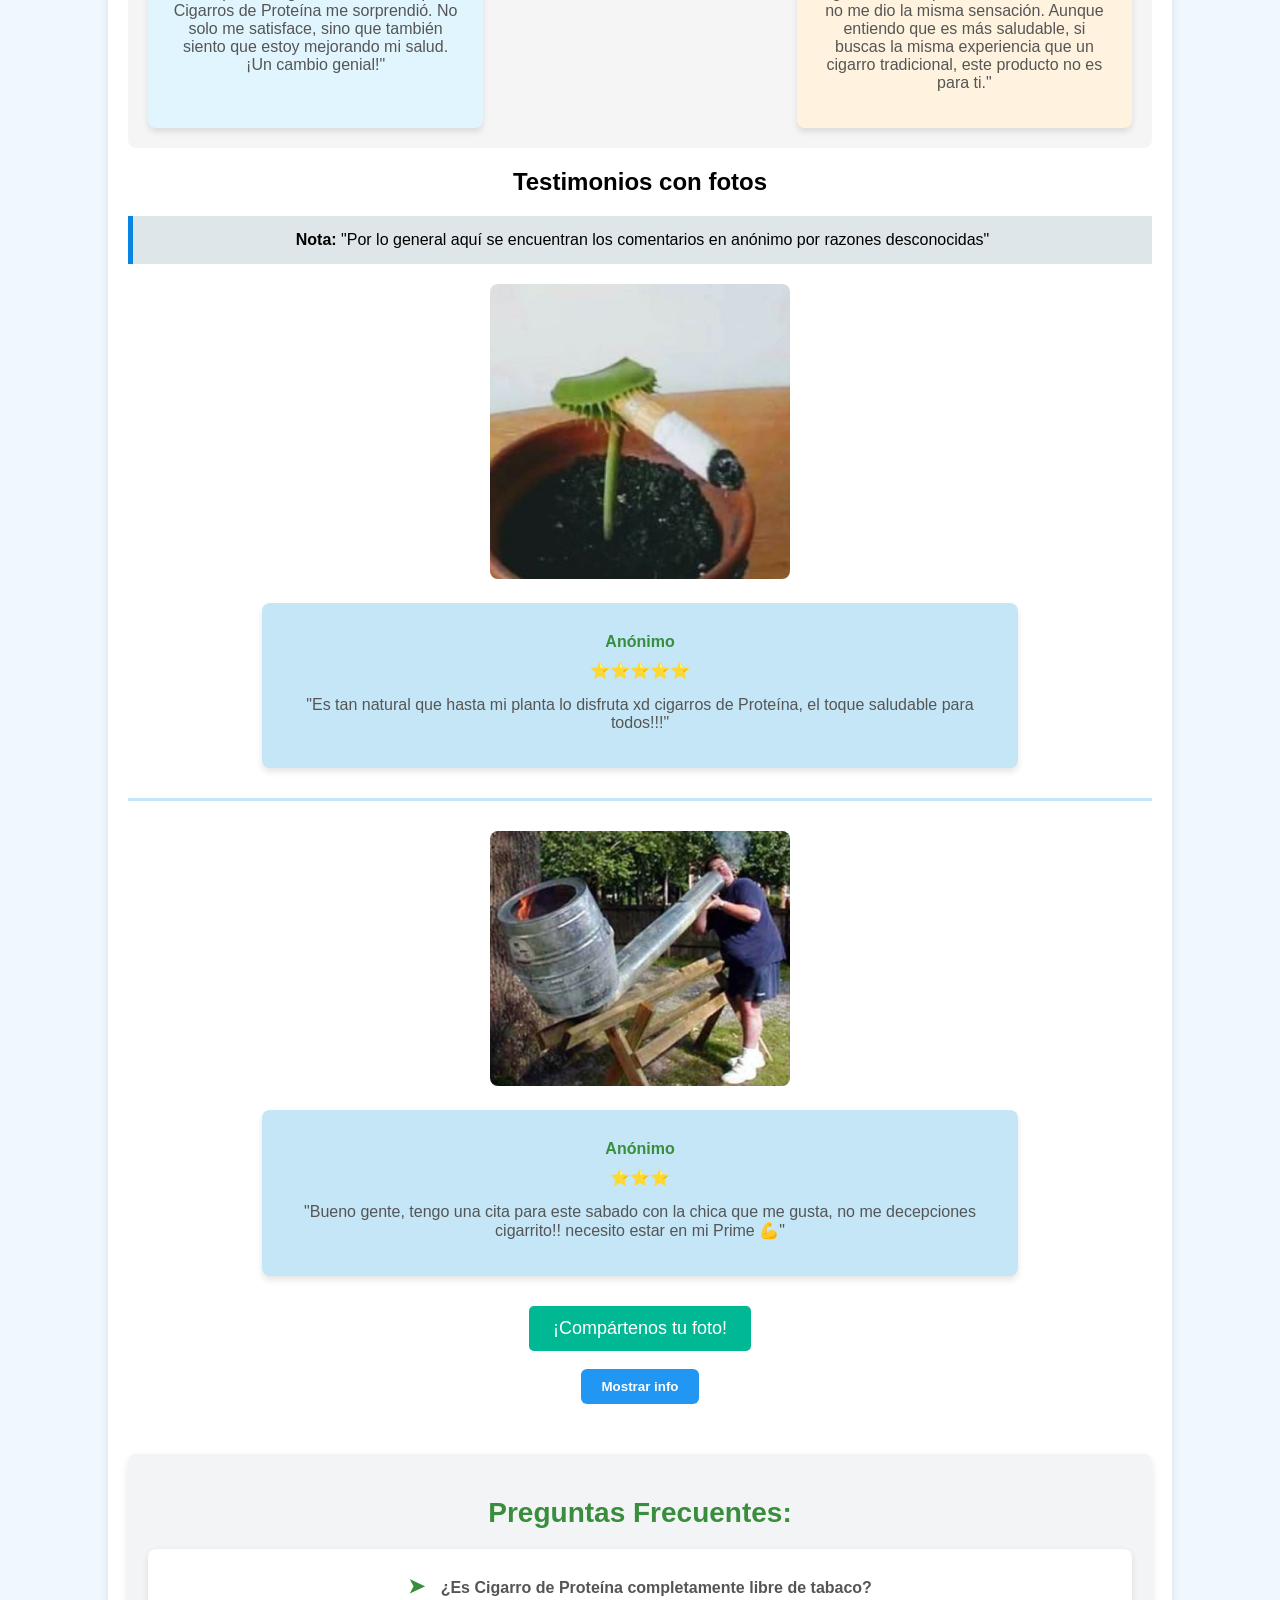
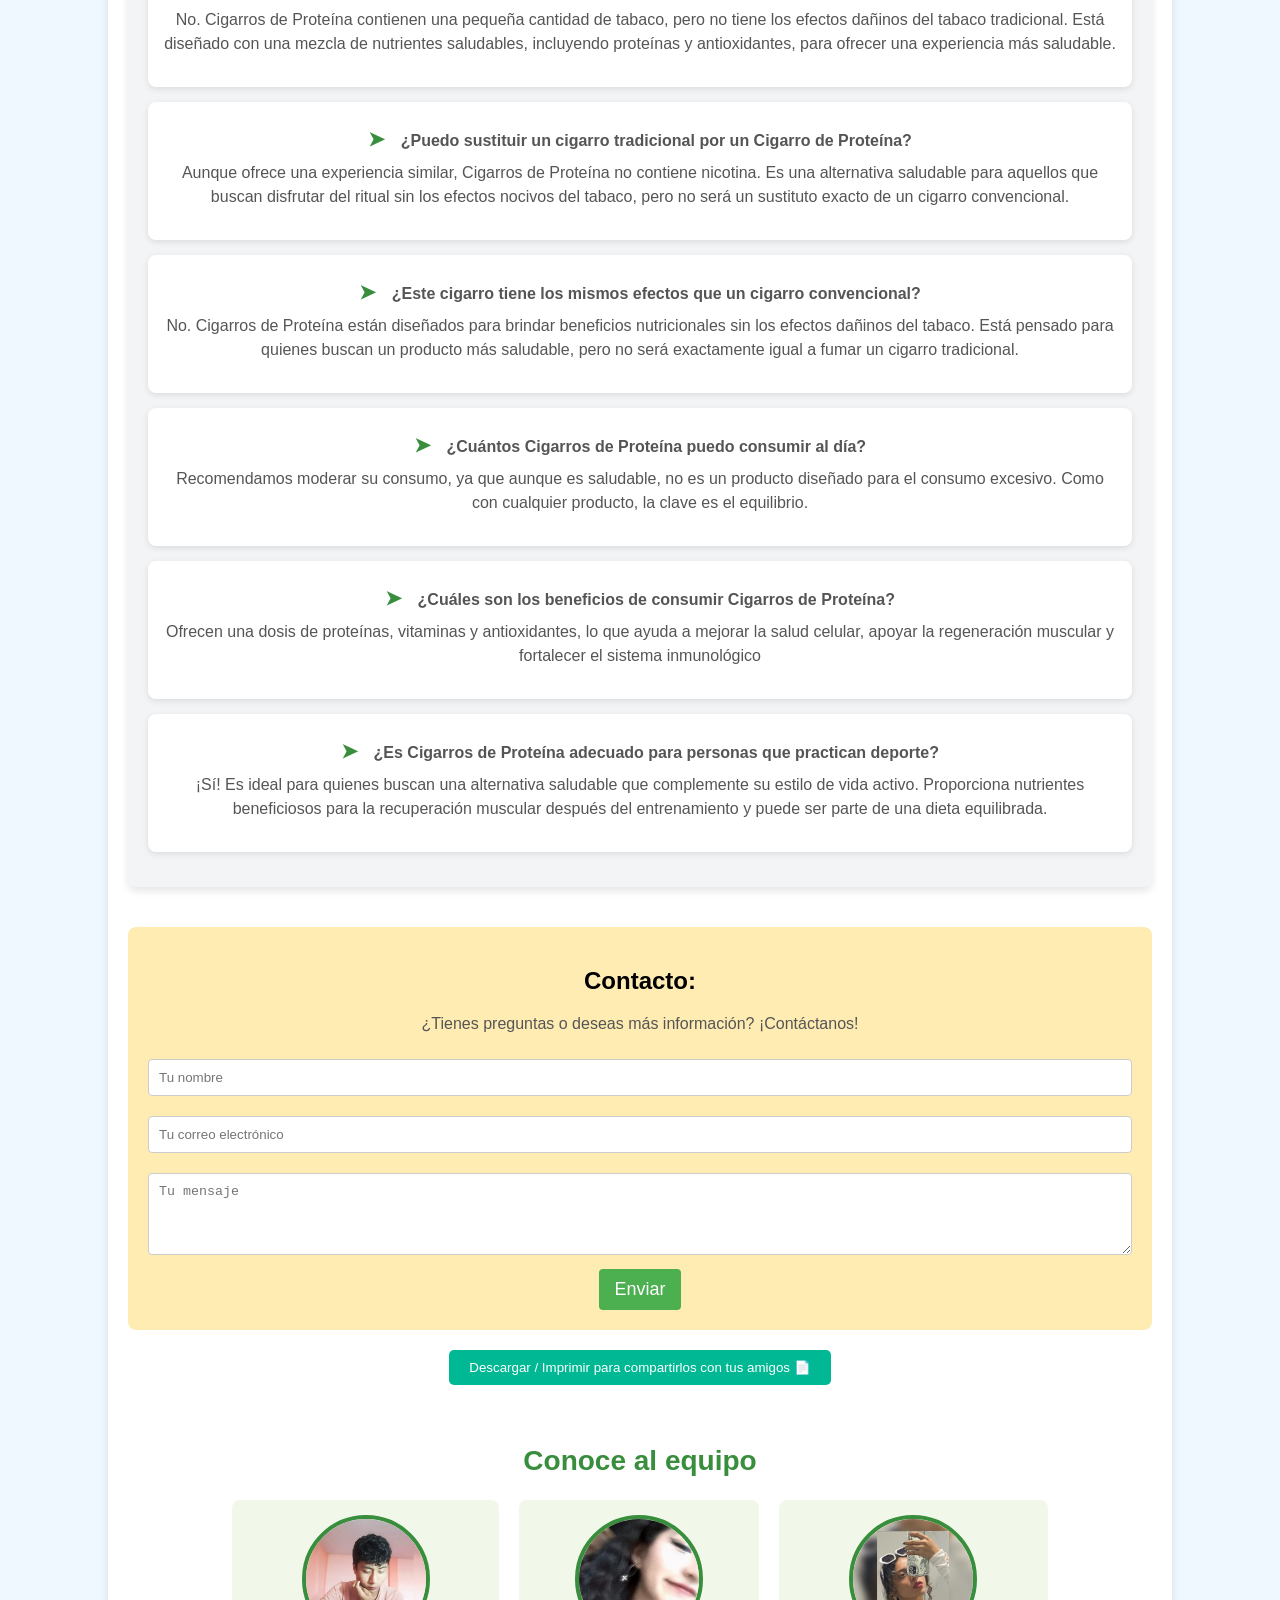
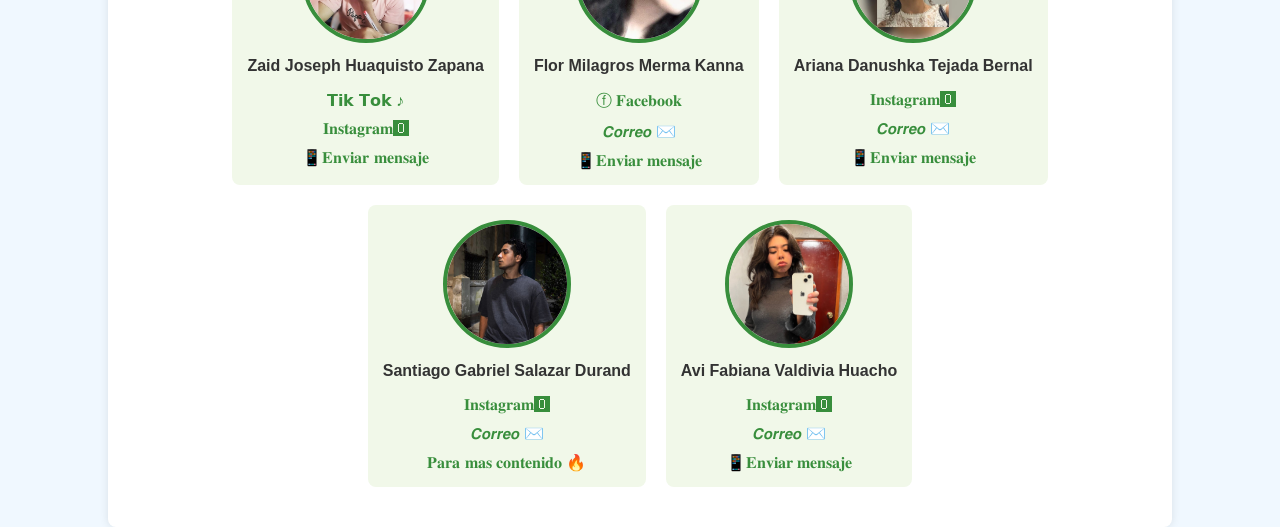
<file: Creatividfad E Innovacion/SEMANA 3/PAGINA WEB DE/RECREACION/index.html>
<!DOCTYPE html>
<html lang="en">
<head>
    <meta charset="UTF-8">
    <meta name="viewport" content="width=device-width, initial-scale=1.0">
    <title>RECREACION DEL CIGARRO</title>



    <link rel="stylesheet" href="estilos.css">
</head>
<body>
    <!-- 🔹 Barra de progreso animada-->
    <!-- Barra de progreso -->
    <div class="progress-bar">
        <div class="progress" id="progress"></div>
    </div>





    <!-- Contenido HTML -->
    <button class="menu-btn" onclick="toggleMenu()">☰</button>

    <!-- El menú lateral que se desliza -->
    <div class="side-menu" id="side-menu">
        <a href="javascript:void(0)" class="close-btn" onclick="toggleMenu()">×</a>
        <a href="#Titulo">Inicio</a>
        <a href="#Características">Acerca de</a>
        <a href="#Comentarios">Comentarios</a>
        <a href="#Contacto">Contáctanos</a>
    </div>

    <div class="content">
        
        <p class="moverDerecha">Haz clic en el botón ☰ para abrir el menú lateral.</p>
    </div>    

    <header>
        <h1>𓂀 𝔹𝔼𝔹𝕆 𓂀</h1>
        <h1 id="Titulo">Cigarro de Proteína 🚬</h1> <!-- Agregue el id-->
        <p>De última novedad en productos 🛒</p>
    </header>

    <nav>
        <a href="#Caracteristicas"> Producto</a>
        <a href="#Dudas"> Preguntas</a>
        <a href="#Contacto">Comprar ahora </a>
    </nav>



    <div class="container">
        <h1>¡Bienvenidos!</h1>

        <!-- Descripción del producto -->
        <div class="description">
            <p id="Inicio"   >Bienvenido a <strong>Cigarros de Proteína</strong>, la alternativa innovadora y 
                saludable para los amantes del fitness que disfrutan de la experiencia del cigarro con un enfoque más saludable. 
                Diseñado especialmente para quienes buscan una opción más segura, nuestros cigarros están elaborados con proteína, 
                vitaminas y antioxidantes, ofreciendo un beneficio nutricional mientras disfrutas de un momento único. 
                Aunque contienen una pequeña cantidad de tabaco, están pensados para aquellos que desean disfrutar de este 
                ritual sin los efectos dañinos del tabaco tradicional. Descubre cómo Cigarros de Proteína puede acompañar 
                tu estilo de vida activo de manera saludable."</p>
        </div>


        <!-- Imagen del producto, esta parte lo editare -->


        <div class="image-container">
            <div class="image-item">
                <img src="cigarro.jpeg" alt="SuperCargador">
                <div class="destacado"  > 
                    <strong>Nota:</strong> "Bebo está revolucionando el mercado con una propuesta única: 
                    un cigarro nutritivo que fusiona el placer de fumar con los beneficios de la proteína y nutrientes esenciales.
                    Una marca que redefine el concepto de bienestar y salud para quienes buscan alternativas más saludables sin sacrificar el estilo."
                </div>





            </div>
            <div class="image-item">
                <img src="2cigarro.jpeg" alt="SuperCargador" />
                <div class="destacado"  > 
                    <strong>Transforma tu experiencia</strong> <br> "Redefine lo que significa disfrutar de un cigarro. 
                    Con Cigarros de Proteína, no solo disfrutas del ritual de fumar, sino que también incorporas nutrientes esenciales 
                    que complementan tu estilo de vida activo. Una alternativa más saludable, diseñada para los que buscan un 
                    equilibrio entre placer y bienestar."
                </div>
            </div>

        </div>

        <!-- Características del producto -->
        <div id="Características" class="features">
            <h2 id="Caracteristicas" >Características del Producto:</h2>
            <ul>
                <li> <strong>Proteína de alta calidad:</strong> Cada cigarro contiene proteínas esenciales que apoyan la regeneración muscular.</li>
                <li><strong>Con un toque de tabaco:</strong> Aunque contiene una pequeña cantidad de tabaco, no tiene los efectos dañinos del tabaco tradicional, ofreciendo una alternativa menos perjudicial</li>
                <li><strong>Vitaminas y antioxidantes:</strong> Refuerza el sistema inmunológico y favorece la salud celular.</li>
                <li><strong>Diseñado para el fitness:</strong> Ideal para quienes buscan una alternativa saludable mientras mantienen un estilo de vida activo..</li>
                <li><strong>Aroma y sabor similares:</strong> Ofrece una experiencia parecida a la de un cigarro convencional, pero con beneficios para la salud.</li>
                <li> <strong>Fácil de consumir:</strong> Disfrútalo en cualquier momento del día, sin afectar tu bienestar.</li>
            </ul>
        </div>

        <!-- Imagen de características -->
        <div class="image-container">
            <img src="Fumando.jpg" alt="Características del producto">
            <p>"𝐃𝐢𝐬𝐟𝐫𝐮𝐭𝐚 𝐝𝐞 𝐜𝐚𝐝𝐚 𝐢𝐧𝐡𝐚𝐥𝐚𝐜𝐢ó𝐧 𝐲 𝐝𝐞 𝐜𝐚𝐝𝐚 𝐞𝐱𝐡𝐚𝐥𝐚𝐜𝐢ó𝐧, 𝐬𝐚𝐛𝐢𝐞𝐧𝐝𝐨 𝐪𝐮𝐞 𝐥𝐨 𝐪𝐮𝐞 𝐞𝐬𝐭á𝐬 𝐞𝐱𝐩𝐮𝐥𝐬𝐚𝐧𝐝𝐨 𝐞𝐬 𝐛𝐞𝐧𝐞𝐟𝐢𝐜𝐢𝐨𝐬𝐨 𝐩𝐚𝐫𝐚 𝐭𝐮 𝐜𝐮𝐞𝐫𝐩𝐨, 𝐧𝐨 𝐝𝐚ñ𝐢𝐧𝐨."</p>
        </div>

        <!-- Comentarios de clientes -->
        <div id="Comentarios" class="reviews">
            <h2>Comentarios de Clientes:</h2>
            <div class="reviews-container">
                <div class="review">
                    <p class="author">Juan Quispe</p>
                    <p> ⭐⭐⭐⭐⭐</p>
                    <p>"¡Increíble! Siempre me preocupó el impacto de fumar, pero con Cigarros de Proteína puedo disfrutar del ritual sin los efectos negativos. Me siento más saludable y mi rendimiento en el gimnasio ha mejorado."</p>
                </div>
                <div class="review">
                    <p class="author">Ana Martínez</p>
                    <p> ⭐⭐⭐⭐⭐</p>
                    <p>"Nunca imaginé que un cigarro podría ser saludable. Me encanta la mezcla de proteína y antioxidantes. Es como si estuviera cuidando mi cuerpo mientras disfruto de algo que siempre me gustó. ¡Definitivamente lo recomendaré!"</p>
                </div>
                <div class="review">
                    <p class="author">Carlos Flores</p>
                    <p> ⭐⭐⭐⭐⭐</p>
                    <p>"Como fumador habitual, me preocupaba dar el paso a algo más saludable, pero Cigarros de Proteína me sorprendió. No solo me satisface, sino que también siento que estoy mejorando mi salud. ¡Un cambio genial!"</p>
                </div>
                <div class="review">
                    <p class="author">Javier Lopez</p>
                    <p> ⭐</p>
                    <p>"Lo probé esperando algo parecido a un cigarro normal, pero al no tener nicotina, no me dio la misma sensación. Aunque entiendo que es más saludable, si buscas la misma experiencia que un cigarro tradicional, este producto no es para ti."</p>
                </div>

            </div>
        </div>



        <!-- Imagen de testimonios EDITADO, ELIMINAR SI NO FUNCIONA-->

        <div class="image-container">
            <h2>Testimonios con fotos </h2>
                <div class="destacado"  > 
                    <strong>Nota:</strong> "Por lo general aquí se encuentran los comentarios en anónimo por razones desconocidas"
                </div>

        <div class="image-container">   <!-- Editado por mi-->
            <div class="image-item"> 
                <img width="500%" src="Planta.jpeg" alt="SuperCargador">  
            </div>
        </div>    
             
        <div class="review-two">
            <p style="font-weight:bold ; color: #388e3c; margin-bottom: 10px;">Anónimo</p>
            <p> ⭐⭐⭐⭐⭐</p>
            <p>"Es tan natural que hasta mi planta lo disfruta xd cigarros de Proteína, el toque saludable para todos!!!"</p> 
        </div>
              
        <hr class="separador"> <!--LINEA QUE SEPARA LAS SECCIONES-->
          
        <div class="image-container">  
            <div class="image-item"> 
                <img width="500%" src="Cita.jpeg" alt="SuperCargador">  
            </div>
        </div>    
             
        <div class="review-two">
            <p style="font-weight:bold ; color: #388e3c; margin-bottom: 10px;">Anónimo</p>
            <p> ⭐⭐⭐</p>
            <p>"Bueno gente, tengo una cita para este sabado con la chica que me gusta, no me decepciones cigarrito!! necesito estar en mi Prime 💪"</p> 
        </div>
              



        <!-- Sección de subida de archivo -->
        <div class="upload-section">
            <label for="product-file" class="upload-btn">¡Compártenos tu foto!</label>
            <input type="file" id="product-file" class="file-input" />
        </div>  




        <br>
        <!-- Agregado BOTON QUE MUESTRA OCULTA CONTENIDO-->
        <button class="toggle-btn" onclick="toggleInfo()">Mostrar info</button>
        <div id="info" class="info-box">


        <div class="review-two">
            <p style="font-weight:bold ; color: #388e3c; margin-bottom: 10px;">Anónimo</p>
            <p> ⭐⭐⭐</p>
            <p>"Bueno gente, tengo una cita para este sabado con la chica que me gusta, no me decepciones cigarrito!! necesito estar en mi Prime 💪"</p> 
        </div>

            
            <p>Este es un texto oculto que aparece con una animación elegante.</p>
        </div>





        <!-- Preguntas frecuentes -->
        <div class="faq">
            <h2 id="Dudas">Preguntas Frecuentes:</h2>
            <div class="question">
                <p class="question-title">¿Es Cigarro de Proteína completamente libre de tabaco?</p>
                <p class="answer">No. Cigarros de Proteína contienen una pequeña cantidad de tabaco, pero no tiene los efectos dañinos del tabaco tradicional. Está diseñado con una mezcla de nutrientes saludables, incluyendo proteínas y antioxidantes, para ofrecer una experiencia más saludable.</p>
            </div>
            <div class="question">
                <p class="question-title">¿Puedo sustituir un cigarro tradicional por un Cigarro de Proteína?</p>
                <p class="answer">Aunque ofrece una experiencia similar, Cigarros de Proteína no contiene nicotina. Es una alternativa saludable para aquellos que buscan disfrutar del ritual sin los efectos nocivos del tabaco, pero no será un sustituto exacto de un cigarro convencional.</p>
            </div>
            <div class="question">
                <p class="question-title">¿Este cigarro tiene los mismos efectos que un cigarro convencional?</p>
                <p class="answer">No. Cigarros de Proteína están diseñados para brindar beneficios nutricionales sin los efectos dañinos del tabaco. Está pensado para quienes buscan un producto más saludable, pero no será exactamente igual a fumar un cigarro tradicional.</p>
            </div>

            <div class="question">
                <p class="question-title">¿Cuántos Cigarros de Proteína puedo consumir al día?</p>
                <p class="answer">Recomendamos moderar su consumo, ya que aunque es saludable, no es un producto diseñado para el consumo excesivo. Como con cualquier producto, la clave es el equilibrio.</p>
            </div>
            <div class="question">
                <p class="question-title">¿Cuáles son los beneficios de consumir Cigarros de Proteína?</p>
                <p class="answer">Ofrecen una dosis de proteínas, vitaminas y antioxidantes, lo que ayuda a mejorar la salud celular, apoyar la regeneración muscular y fortalecer el sistema inmunológico</p>
            </div>
            <div class="question">
                <p class="question-title">¿Es Cigarros de Proteína adecuado para personas que practican deporte?</p>
                <p class="answer">¡Sí! Es ideal para quienes buscan una alternativa saludable que complemente su estilo de vida activo. Proporciona nutrientes beneficiosos para la recuperación muscular después del entrenamiento y puede ser parte de una dieta equilibrada.</p>
            </div>
        </div>



        <!-- Formulario de contacto -->
        <div class="contact-form">
            <h2 id="Contacto"  >Contacto:</h2>
            <p>¿Tienes preguntas o deseas más información? ¡Contáctanos!</p>
            <form action="#">
                <input type="text" id="name" name="name" placeholder="Tu nombre" required>
                <input type="email" id="email" name="email" placeholder="Tu correo electrónico" required>
                <textarea id="message" name="message" rows="4" placeholder="Tu mensaje" required></textarea>
                <button type="submit">Enviar</button>
            </form>
        </div>


         <!-- PARA CONVERTIRLO EN PDF -->
        <button onclick="window.print()" class="boton-imprimir">
        Descargar / Imprimir para compartirlos con tus amigos 📄 <br>
        
        </button>






        <!-- Sección de fotos y enlaces -->
        <div id="Contacto"  class="team-section">
            <h2 style="text-align: center; color: #388e3c; font-size: 28px;">Conoce al equipo</h2>
            <div class="team-images" style="display: flex; justify-content: center; gap: 20px; flex-wrap: wrap;">
                <div class="team-member">
                    <img src="Zaid.jpg" alt="Miembros del equipo 1" style="width: 120px; height: 120px; border-radius: 50%; object-fit: cover;">
                    <p style="text-align: center; color: #333; font-weight: bold;">Zaid Joseph Huaquisto Zapana</p>
                    <a target="_blank" href="https://www.tiktok.com/@zaicou.u" style="display: block; text-align: center; color: #388e3c;">𝗧𝗶𝗸 𝗧𝗼𝗸 ♪</a>
                 
                    <a href="https://www.instagram.com/zaico_kpop02?igsh=MWtuanp3ZTQzN2pv" target="_blank">𝐈𝐧𝐬𝐭𝐚𝐠𝐫𝐚𝐦🅾</a>
                    <a href="https://wa.me/973116543" target="_blank">📱𝐄𝐧𝐯𝐢𝐚𝐫 𝐦𝐞𝐧𝐬𝐚𝐣𝐞</a>
                </div>
                <div class="team-member">
                    <img src="Flor.jpeg" alt="Miembros del equipo 2" style="width: 120px; height: 120px; border-radius: 50%; object-fit: cover;">
                    <p style="text-align: center; color: #333; font-weight: bold;">Flor Milagros Merma Kanna</p>
                    <a target="_blank" href="https://www.facebook.com/flor.mermakana" style="display: block; text-align: center; color: #388e3c;">ⓕ 𝐅𝐚𝐜𝐞𝐛𝐨𝐨𝐤</a>
                    <a href="mailto:fmermakana@gmail.com">  𝘾𝙤𝙧𝙧𝙚𝙤 ✉️   </a>
                    <a href="https://wa.me/902770862" target="_blank">📱𝐄𝐧𝐯𝐢𝐚𝐫 𝐦𝐞𝐧𝐬𝐚𝐣𝐞</a>
                </div>
                <div class="team-member">
                    <img src="Ariana.jpeg" alt="Miembros del equipo 3" style="width: 120px; height: 120px; border-radius: 50%; object-fit: cover;">
                    <p style="text-align: center; color: #333; font-weight: bold;">Ariana Danushka Tejada Bernal</p>
                    <a target="_blank" href="https://www.instagram.com/ari_danu_?igsh=YWNrOG9vdGtieDht&utm_source=qr" style="display: block; text-align: center; color: #388e3c;">𝐈𝐧𝐬𝐭𝐚𝐠𝐫𝐚𝐦🅾</a>
                    <a href="mailto:aridanu622328@gmail.com">  𝘾𝙤𝙧𝙧𝙚𝙤 ✉️   </a>
                    <a href="https://wa.me/976878824" target="_blank">📱𝐄𝐧𝐯𝐢𝐚𝐫 𝐦𝐞𝐧𝐬𝐚𝐣𝐞</a>
                </div>
                <div class="team-member">
                    <img src="Santiago.jpeg" alt="Miembros del equipo 4" style="width: 120px; height: 120px; border-radius: 50%; object-fit: cover;">
                    <p style="text-align: center; color: #333; font-weight: bold;">Santiago Gabriel Salazar Durand</p>
                    <a target="_blank" href="https://www.instagram.com/bbssavage?igsh=MXdybjNrdHlheHhzcw%3D%3D&utm_source=qr" style="display: block; text-align: center; color: #388e3c;">𝐈𝐧𝐬𝐭𝐚𝐠𝐫𝐚𝐦🅾</a>
                    <a href="mailto:aridanu622328@gmail.com">  𝘾𝙤𝙧𝙧𝙚𝙤 ✉️   </a>
                    <a href="https://onlyfans.com/" target="_blank">𝐏𝐚𝐫𝐚 𝐦𝐚𝐬 𝐜𝐨𝐧𝐭𝐞𝐧𝐢𝐝𝐨 🔥</a>
                </div>
                <div class="team-member">
                    <img src="Avi.jpeg" alt="Miembros del equipo 4" style="width: 120px; height: 120px; border-radius: 50%; object-fit: cover;">
                    <p style="text-align: center; color: #333; font-weight: bold;">Avi Fabiana Valdivia Huacho</p>
                    <a target="_blank" href="https://www.instagram.com/vee_vee305?igsh=MWFleTVwZWFpZ2Q3Zg%3D%3D&utm_source=qr" style="display: block; text-align: center; color: #388e3c;">𝐈𝐧𝐬𝐭𝐚𝐠𝐫𝐚𝐦🅾</a>
                    <a href="mailto:avivalh2645@gmail.com">  𝘾𝙤𝙧𝙧𝙚𝙤 ✉️   </a>
                    <a href="https://wa.me/970752499" target="_blank">📱𝐄𝐧𝐯𝐢𝐚𝐫 𝐦𝐞𝐧𝐬𝐚𝐣𝐞</a>
                </div>





            </div>
        </div>

    </div>


<script src="javas.js" > </script>
</body>
</html>
</file>
<file: Creatividfad E Innovacion/SEMANA 3/PAGINA WEB DE/RECREACION/estilos.css>
/* PARA QUE HAGA SCROLL BONITO */
html {
    scroll-behavior: smooth;
}

.moverDerecha {

  margin-left: 60px;       /* espacio desde la izquierda */
  margin-top: 20px;        /* separación desde arriba */
  font-family: "Segoe UI", Arial, sans-serif; /* tipografía moderna */
  font-size: 16px;         /* tamaño cómodo */
  color: 
}

/* BARRA DE PROGRESO */
.progress-bar {
  position: fixed;
  top: 0;
  left: 0;
  width: 100%;
  height: 6px;
  background: #ddd;
  z-index: 999;
}

.progress {
  width: 0%;
  height: 100%;
  background: #4caf50;
  transition: width 0.25s ease;
}

.content {
  padding-top: 12px; /* espacio para que el texto no se pegue a la barra */
}


/* BOTON QUE MUESTRA Y OCULTA CONTENIDPO */
.toggle-btn {
  background: #2196f3;
  color: white;
  padding: 10px 20px;
  border: none;
  border-radius: 6px;
  cursor: pointer;
  transition: background 0.3s;
  font-weight: bold;
}

.toggle-btn:hover {
  background: #0b79d0;
}

.info-box {
  max-height: 0;              /* empieza cerrado */
  overflow: hidden;           /* oculta el contenido */
  transition: max-height 0.5s ease, padding 0.5s ease;
  background: #f9f9f9;
  margin-top: 10px;
  border-radius: 6px;
  padding: 0 15px;            /* padding horizontal */
}

.info-box.open {
  max-height: 200px;          /* altura máxima al abrir */
  padding: 15px;              /* padding completo */
  box-shadow: 0 2px 6px rgba(0,0,0,0.1);
}


       
       .boton-imprimir {
            display: block;
            margin: 20px auto;
            background-color: #00b894;
            color: white;
            padding: 10px 20px;
            border: none;
            border-radius: 5px;
            cursor: pointer;
        }


        /* PARA LAS 3 RAYAS */

        body {
            font-family: Arial, sans-serif;
            margin: 0;
            padding: 0;
        }

        /* Estilos para el botón que abre el menú */
        .menu-btn {
            font-size: 30px;
            position: fixed;
            top: 20px;
            left: 20px;
            background-color: #333;
            color: white;
            border: none;
            padding: 15px;
            cursor: pointer;
            border-radius: 4px;
        }

        /* Estilos para el menú lateral */
        .side-menu {
            height: 100%;
            width: 0;
            position: fixed;
            top: 0;
            left: 0;
            background-color: #111;
            overflow-x: hidden;
            transition: 0.5s;
            padding-top: 60px;
            box-shadow: 2px 0 5px rgba(0, 0, 0, 0.5);
        }

        .side-menu a {
            padding: 8px 8px 8px 32px;
            text-decoration: none;
            font-size: 25px;
            color: white;
            display: block;
            transition: 0.3s;
        }

        .side-menu a:hover {
            background-color: #575757;
        }

        /* El botón para cerrar el menú */
        .side-menu .close-btn {
            font-size: 36px;
            color: white;
            position: absolute;
            top: 0;
            right: 25px;
            font-weight: bold;
            cursor: pointer;
        }

        .content {
            margin-left: 20px;
            padding: 20px;
        }










        /* Esto ya lo estoy creando yo */
        footer {
            background-color: #2d3436; 
            color: white;
            text-align: center;
            padding: 10px;
        }

        header {
            background-color: black;
            color: white;
            text-align: center;
            padding: 20px;
        }

        .destacado {
            background-color: #dfe6e9;
            padding: 15px;
            border-left: 5px solid #0984e3;
            margin: 20px 0;
        }
        


        nav {
            background-color: #636e72;
            padding: 10px;
            text-align: center;
        }

        nav a {
            color: white;
            margin: 10px;
            text-decoration: none;
            font-weight: bold;
        }

        nav a:hover {
            color: #ffeaa7;
        }







        /* Estilos básicos para la página */
        body {
            font-family: Arial, sans-serif;
            background-color: #f0f8ff;
            margin: 0;
            padding: 0;
        }

        /* Contenedor principal */
        .container {
            width: 80%;
            margin: 0 auto;
            background-color: #ffffff;
            padding: 20px;
            box-shadow: 0 0 10px rgba(0, 0, 0, 0.1);
            border-radius: 8px;
            margin-top: 20px;
        }

        /* Título de la página */
        h1 {
            text-align: center;
            color: #4CAF50;
            font-size: 36px;
            margin-bottom: 20px;
        }

        /* Descripción del producto */
        .description {
            font-size: 18px;
            color: #333;
            line-height: 1.6;
            margin-top: 20px;
            background-color: #e0f7fa;
            padding: 15px;
            border-radius: 8px;
        }

        /* Sección de características */
        .features {
            margin-top: 30px;
            background-color: #ffe082;
            padding: 20px;
            border-radius: 8px;
        }

        .features h2 {
            color: #333;
            font-size: 28px;
            text-align: center;
        }

        .features ul {
            list-style-type: none;
            padding: 0;
        }

        .features li {
            background-color: #fff3e0;
            margin: 10px 0;
            padding: 10px;
            border-radius: 4px;
        }

        /* Estilos para las imágenes */
        .image-container {
            text-align: center;
            margin: 20px 0;
        }

        .image-container img {
            max-width: 300px;
            height: auto;
            border-radius: 8px;
        }

        .image-container p {
            font-size: 16px;
            color: #555;
            margin-top: 10px;
        }





        /* Sección de comentarios */
        .reviews {
            margin-top: 40px;
            background-color: #f5f5f5;
            padding: 20px;
            border-radius: 8px;
        }

        .reviews h2 {
            color: #333;
            font-size: 28px;
            text-align: center;
        }

        .reviews-container {
            display: flex;
            justify-content: space-between;
            gap: 20px; /* Espacio entre los cuadros de comentarios */
            flex-wrap: wrap; /* Permite que los comentarios se ajusten a nuevas líneas si no caben */
        }

        .review {
            background-color: #ffffff; /* Fondo blanco para los cuadros */
            padding: 20px;
            border-radius: 8px;
            box-shadow: 0 4px 6px rgba(0, 0, 0, 0.1);
            width: 30%; /* Controla el ancho de cada cuadro */
            text-align: center;
        }

        /* Testimonio para centrar todo el texto (ZAID)*/
        .review-two {
            background-color: #c4e6f6; /* Fondo blanco para los cuadros */
            padding: 20px;
            border-radius: 8px;
            box-shadow: 0 4px 6px rgba(0, 0, 0, 0.1);
            width: 70%; /* Controla el ancho de cada cuadro */
            text-align: center;

            margin: 0 auto;
            display: block;

        }

        .review p {
            font-size: 16px;
            color: #555;
        }

        .review .author {
            font-weight: bold;
            color: #388e3c; /* Un color verde para el nombre */
            margin-bottom: 10px;
        }

        .review:nth-child(odd) {
            background-color: #e1f5fe; /* Color de fondo diferente para los comentarios impares */
        }

        .review:nth-child(even) {
            background-color: #fff3e0; /* Color de fondo diferente para los comentarios pares */
        }

        /* Para separar, LINEA */
        .separador {
            border: 0;
            border-top: 3px solid #c4e6f6; /* Línea de color azul claro */
            margin: 30px 0; /* Espacio arriba y abajo de la línea */
        }
       



        /* Sección de preguntas frecuentes */
        .faq {
            margin-top: 40px;
            padding: 20px;
            background-color: #f3f4f6; /* Fondo suave para toda la sección */
            border-radius: 8px;
            box-shadow: 0 4px 8px rgba(0, 0, 0, 0.1); /* Sombra sutil para darle profundidad */
        }

        .faq h2 {
            color: #388e3c;
            font-size: 28px;
            text-align: center;
            margin-bottom: 20px;
        }

        .question {
            background-color: #ffffff; /* Fondo blanco para cada pregunta */
            padding: 15px;
            border-radius: 8px;
            margin-bottom: 15px;
            box-shadow: 0 2px 6px rgba(0, 0, 0, 0.1); /* Sombra suave en cada pregunta */
            transition: transform 0.3s ease-in-out; /* Transición al hacer hover */
        }

        .question:hover {
            transform: translateY(-5px); /* Efecto de levantamiento al pasar el mouse */
        }

        .question-title {
            font-size: 18px;
            font-weight: bold;
            color: #388e3c; /* Color verde para la pregunta */
            margin-bottom: 10px;
        }

        .answer {
            font-size: 16px;
            color: #555; /* Color gris para la respuesta */
            line-height: 1.5;
        }

        /* Icono al lado de la pregunta */
        .question-title::before {
            content: "➤ "; /* Agregar un ícono de flecha antes de cada pregunta */
            color: #388e3c;
            font-size: 20px;
            margin-right: 10px;
        }


        /* Para la parte de subir documento ELIMINAR SI NO FUNCUIONA */

        /* Estilo para el contenedor de la sección de subida */
        .upload-section {
            margin-top: 30px;
            text-align: center;
        }

        /* Estilo del botón de subida */
        .upload-btn {
            display: inline-block;
            background-color: #00b894; /* Color de fondo llamativo */
            color: white;
            padding: 12px 24px;
            font-size: 18px;
            border-radius: 5px;
            cursor: pointer;
            text-decoration: none;
            transition: background-color 0.3s ease;
        }

        .upload-btn:hover {
            background-color: #00a373; /* Cambia a un tono más oscuro cuando se pasa el mouse */
        }

        /* Estilo del input de tipo file (escondemos el botón por defecto) */
        .file-input {
            display: none; /* Escondemos el input file */
        }

        /* Estilo cuando se elige un archivo */
        .file-input:focus {
            outline: none;
        }       



        /* Formulario de contacto ACA CONTINUA*/
        .contact-form {
            margin-top: 40px;
            background-color: #ffecb3;
            padding: 20px;
            border-radius: 8px;
        }

        .contact-form input, .contact-form textarea {
            width: 100%;
            padding: 10px;
            margin: 10px 0;
            border: 1px solid #ccc;
            border-radius: 4px;
            box-sizing: border-box;
        }

        .contact-form button {
            background-color: #4CAF50;
            color: white;
            padding: 10px 15px;
            border: none;
            border-radius: 4px;
            cursor: pointer;
            font-size: 18px;
        }

        .contact-form button:hover {
            background-color: #45a049;
        }

        /* Estilo para la sección de equipo */
        .team-section {
            margin-top: 60px;
        }

        .team-images {
            display: flex;
            justify-content: center;
            gap: 20px;
            flex-wrap: wrap;
        }

        .team-member {
            text-align: center;
            padding: 15px;
            background-color: #f1f8e9;
            border-radius: 8px;
        }

        .team-member img {
            width: 120px;
            height: 120px;
            border-radius: 50%;
            object-fit: cover;
            border: 4px solid #388e3c;
        }

        .team-member p {
            color: #333;
            font-weight: bold;
            margin-top: 10px;
        }

        .team-member a {
            display: block;
            color: #388e3c;
            text-decoration: none;
            margin-top: 10px;
        }

        .team-member a:hover {
            text-decoration: underline;
        }
</file>
